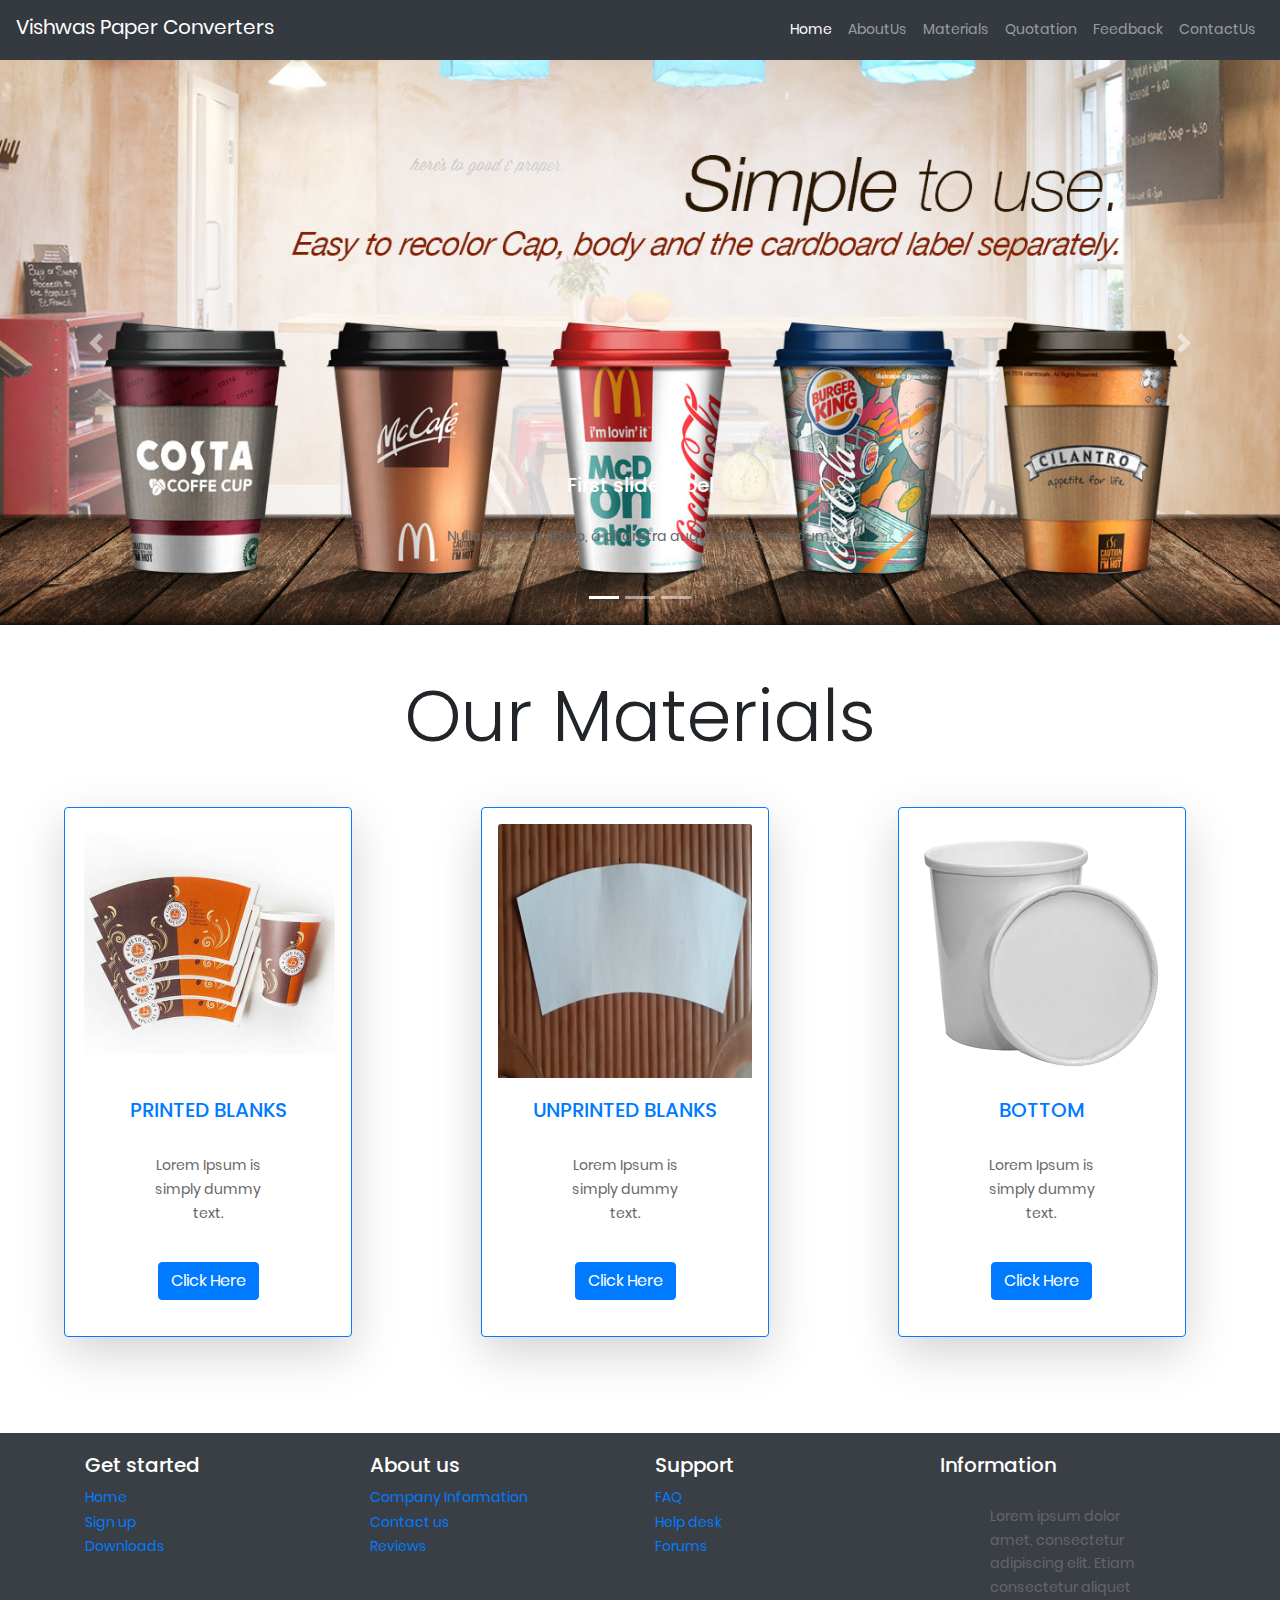
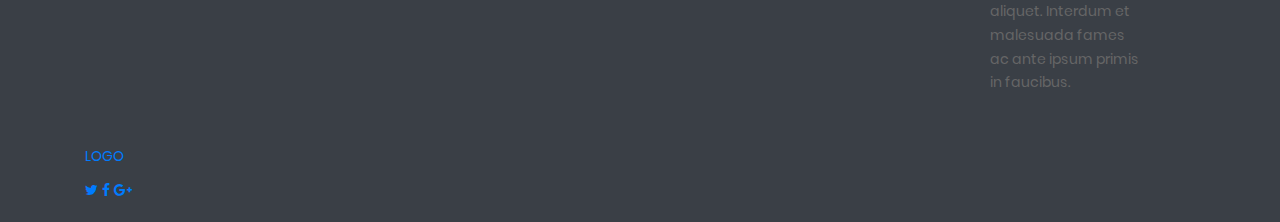
<file: index.html>
<!doctype html>
<html lang="en">
  <head>
    <!-- Required meta tags -->
    <meta charset="utf-8">
    <meta name="viewport" content="width=device-width, initial-scale=1, shrink-to-fit=no">

    <link rel="stylesheet" href="css/style.css">
    <link rel="stylesheet" type="text/css" href="css/util.css">
    <link rel="stylesheet" type="text/css" href="css/main.css">
    <!-- Bootstrap CSS -->
    <link rel="stylesheet" href="https://stackpath.bootstrapcdn.com/bootstrap/4.4.1/css/bootstrap.min.css" integrity="sha384-Vkoo8x4CGsO3+Hhxv8T/Q5PaXtkKtu6ug5TOeNV6gBiFeWPGFN9MuhOf23Q9Ifjh" crossorigin="anonymous">

    <link rel="stylesheet" href="https://stackpath.bootstrapcdn.com/font-awesome/4.7.0/css/font-awesome.min.css">

    <!-- <link rel="stylesheet" href="https://maxcdn.bootstrapcdn.com/bootstrap/3.4.1/css/bootstrap.min.css"> -->
    <script src="https://ajax.googleapis.com/ajax/libs/jquery/3.4.1/jquery.min.js"></script>
    <script src="https://maxcdn.bootstrapcdn.com/bootstrap/3.4.1/js/bootstrap.min.js"></script>

    <title>Vishwas Paper Industry</title>
  </head>
  <body>

    <!-- Navigation bar -->
<nav class="navbar navbar-expand-lg navbar-dark bg-dark">
        <h3><a class="navbar-brand" href="#">Vishwas Paper Converters</a></h3>
        <button class="navbar-toggler" type="button" data-toggle="collapse" data-target="#navbarSupportedContent"
            aria-controls="navbarSupportedContent" aria-expanded="false" aria-label="Toggle navigation">
            <span class="navbar-toggler-icon"></span>
        </button>

      <div class="collapse navbar-collapse" id="navbarSupportedContent">
            <ul class="navbar-nav ml-auto">
                <li class="nav-item active">
                    <a class="nav-link" href="index.html">Home <span class="sr-only">(current)</span></a>
                </li>
                <li class="nav-item">
                    <a class="nav-link" href="aboutus.html">AboutUs</a>
                </li>
                <li class="nav-item">
                    <a class="nav-link" href="materials.html">Materials</a>
                </li>
                <li class="nav-item">
                    <a class="nav-link" href="quotation.html" tabindex="-1" aria-disabled="true">Quotation</a>
                </li>
                 <li class="nav-item">
                    <a class="nav-link" href="feedback.html" tabindex="-1" aria-disabled="true">Feedback</a>
                </li>
                <li class="nav-item">
                    <a class="nav-link" href="contactus.html" tabindex="-1" aria-disabled="true">ContactUs</a>
                </li>
            </ul>

        </div>
    </nav>
<!-- Image slider -->
<div id="carouselExampleCaptions" class="carousel slide" data-ride="carousel">
  <ol class="carousel-indicators">
    <li data-target="#carouselExampleCaptions" data-slide-to="0" class="active"></li>
    <li data-target="#carouselExampleCaptions" data-slide-to="1"></li>
    <li data-target="#carouselExampleCaptions" data-slide-to="2"></li>
  </ol>
  <div class="carousel-inner">
    <div class="carousel-item active">
      <img src="images/24.jpg" class="d-block w-100" alt="...">
      <div class="carousel-caption d-none d-md-block">
        <h5>First slide label</h5>
        <p>Nulla vitae elit libero, a pharetra augue mollis interdum.</p>
      </div>
    </div>
    <div class="carousel-item">
      <img src="images/p17.jpg" class="d-block w-100" alt="...">
      <div class="carousel-caption d-none d-md-block">
        <h5>Second slide label</h5>
        <p>Lorem ipsum dolor sit amet, consectetur adipiscing elit.</p>
      </div>
    </div>
    <div class="carousel-item">
      <img src="images/p30.jpg" class="d-block w-100" alt="...">
      <div class="carousel-caption d-none d-md-block">
        <h5>Third slide label</h5>
        <p>Praesent commodo cursus magna, vel scelerisque nisl consectetur.</p>
      </div>
    </div>
  </div>
  <a class="carousel-control-prev" href="#carouselExampleCaptions" role="button" data-slide="prev">
    <span class="carousel-control-prev-icon" aria-hidden="true"></span>
    <span class="sr-only">Previous</span>
  </a>
  <a class="carousel-control-next" href="#carouselExampleCaptions" role="button" data-slide="next">
    <span class="carousel-control-next-icon" aria-hidden="true"></span>
    <span class="sr-only">Next</span>
  </a>
</div>
<br><br>
<h1 class="display-3 text-center">Our Materials</h1>

<div class="row mt-5 container-fluid text-center">
  <div class="col">
        <div class="card border-primary center shadow-lg p-3 mb-5 bg-white rounded" style="width: 18rem;">
          <img class="card-img-top" src="images/p1.jpg" alt="Card image cap">
          <div class="card-body">
                <h5 class="card-title text-primary">PRINTED BLANKS</h5>
                <p class="card-text">Lorem Ipsum is simply dummy text. </p>
                <a href="materials.html" class="btn btn-primary">Click Here</a>
          </div>
      </div>
  </div>

  <div class="col">
        <div class="card border-primary center shadow-lg p-3 mb-5 bg-white rounded" style="width: 18rem;">
          <img class="card-img-top" src="images/u4.jpg" alt="Card image cap">
          <div class="card-body">
                <h5 class="card-title text-primary">UNPRINTED BLANKS</h5>
                <p class="card-text">Lorem Ipsum is simply dummy text.</p>
                <a href="materials.html" class="btn btn-primary">Click Here</a>
          </div>
      </div>
  </div>

  <div class="col">
        <div class="card border-primary center shadow-lg p-3 mb-5 bg-white rounded" style="width: 18rem;">
          <img class="card-img-top" src="images/b1.jpg" alt="Card image cap">
          <div class="card-body">
                <h5 class="card-title text-primary">BOTTOM</h5>
                <p class="card-text">Lorem Ipsum is simply dummy text.</p>
                <a href="materials.html" class="btn btn-primary">Click Here</a>
          </div>
      </div>
  </div>
  
</div>

<footer class="mt-5" id="myFooter">
        <div class="container">
            <div class="row">
                <div class="col-sm-3">
                    <h5>Get started</h5>
                    <ul>
                        <li><a href="#">Home</a></li>
                        <li><a href="#">Sign up</a></li>
                        <li><a href="#">Downloads</a></li>
                    </ul>
                </div>
                <div class="col-sm-3">
                    <h5>About us</h5>
                    <ul>
                        <li><a href="#">Company Information</a></li>
                        <li><a href="#">Contact us</a></li>
                        <li><a href="#">Reviews</a></li>
                    </ul>
                </div>
                <div class="col-sm-3">
                    <h5>Support</h5>
                    <ul>
                        <li><a href="#">FAQ</a></li>
                        <li><a href="#">Help desk</a></li>
                        <li><a href="#">Forums</a></li>
                    </ul>
                </div>
                <div class="col-sm-3 info">
                    <h5>Information</h5>
                    <p> Lorem ipsum dolor amet, consectetur adipiscing elit. Etiam consectetur aliquet aliquet. Interdum et malesuada fames ac ante ipsum primis in faucibus. </p>
                </div>
            </div>
        </div>
        <div class="second-bar">
           <div class="container">
                <h2 class="logo"><a href="#"> LOGO </a></h2>
                <div class="social-icons">
                    <a href="#" class="twitter"><i class="fa fa-twitter"></i></a>
                    <a href="#" class="facebook"><i class="fa fa-facebook"></i></a>
                    <a href="#" class="google"><i class="fa fa-google-plus"></i></a>
                </div>
            </div>
        </div>
    </footer>




    <!-- Optional JavaScript -->
    <!-- jQuery first, then Popper.js, then Bootstrap JS -->
    <script src="https://code.jquery.com/jquery-3.4.1.slim.min.js" integrity="sha384-J6qa4849blE2+poT4WnyKhv5vZF5SrPo0iEjwBvKU7imGFAV0wwj1yYfoRSJoZ+n" crossorigin="anonymous"></script>
    <script src="https://cdn.jsdelivr.net/npm/popper.js@1.16.0/dist/umd/popper.min.js" integrity="sha384-Q6E9RHvbIyZFJoft+2mJbHaEWldlvI9IOYy5n3zV9zzTtmI3UksdQRVvoxMfooAo" crossorigin="anonymous"></script>
    <script src="https://stackpath.bootstrapcdn.com/bootstrap/4.4.1/js/bootstrap.min.js" integrity="sha384-wfSDF2E50Y2D1uUdj0O3uMBJnjuUD4Ih7YwaYd1iqfktj0Uod8GCExl3Og8ifwB6" crossorigin="anonymous"></script>
  </body>
</html>
</file>
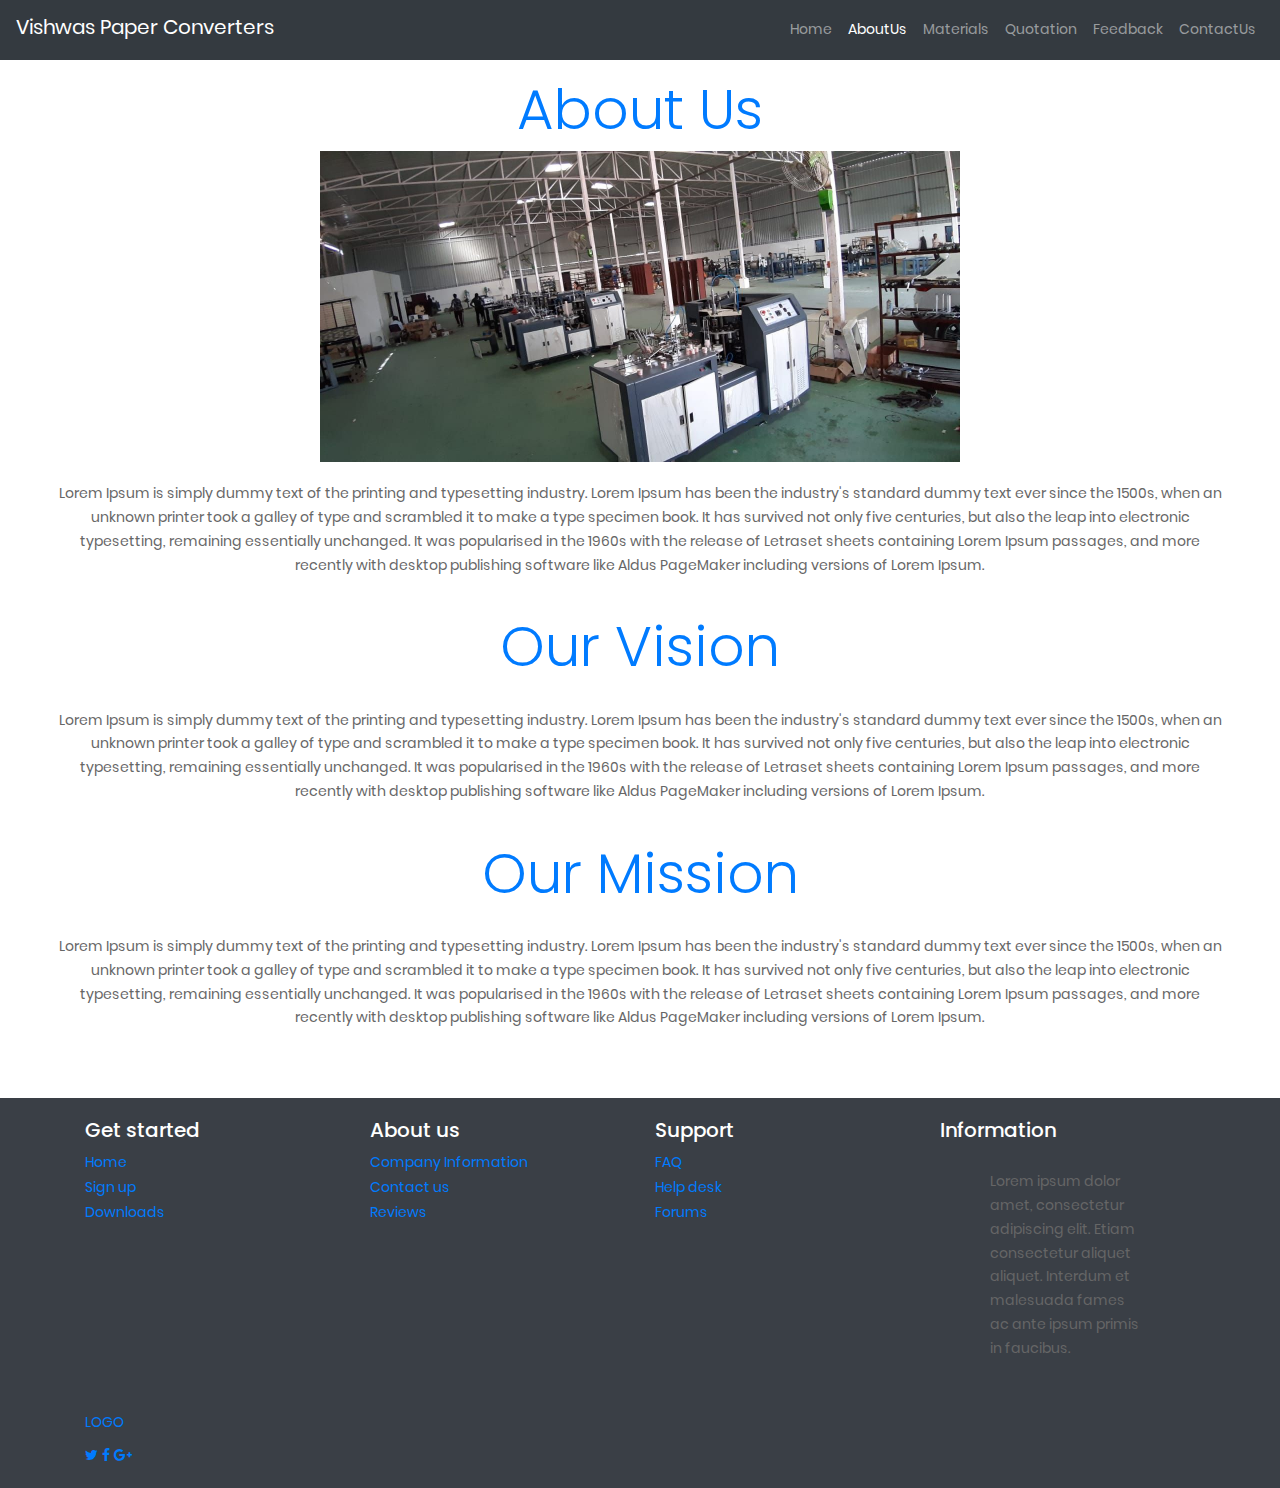
<file: aboutus.html>
<!doctype html>
<html lang="en">
  <head>
    <!-- Required meta tags -->
    <meta charset="utf-8">
    <meta name="viewport" content="width=device-width, initial-scale=1, shrink-to-fit=no">

    <link rel="stylesheet" href="css/style.css">
    <link rel="stylesheet" type="text/css" href="css/util.css">
    <link rel="stylesheet" type="text/css" href="css/main.css">
    <!-- Bootstrap CSS -->
    <link rel="stylesheet" href="https://stackpath.bootstrapcdn.com/bootstrap/4.4.1/css/bootstrap.min.css" integrity="sha384-Vkoo8x4CGsO3+Hhxv8T/Q5PaXtkKtu6ug5TOeNV6gBiFeWPGFN9MuhOf23Q9Ifjh" crossorigin="anonymous">

    <link rel="stylesheet" href="https://stackpath.bootstrapcdn.com/font-awesome/4.7.0/css/font-awesome.min.css">

    <!-- <link rel="stylesheet" href="https://maxcdn.bootstrapcdn.com/bootstrap/3.4.1/css/bootstrap.min.css"> -->
    <script src="https://ajax.googleapis.com/ajax/libs/jquery/3.4.1/jquery.min.js"></script>
    <script src="https://maxcdn.bootstrapcdn.com/bootstrap/3.4.1/js/bootstrap.min.js"></script>

    <title>Vishwas Paper Industry</title>
  </head>
  <body>

    <!-- Navigation bar -->
<nav class="navbar navbar-expand-lg navbar-dark bg-dark">
        <h3><a class="navbar-brand" href="#">Vishwas Paper Converters</a></h3>
        <button class="navbar-toggler" type="button" data-toggle="collapse" data-target="#navbarSupportedContent"
            aria-controls="navbarSupportedContent" aria-expanded="false" aria-label="Toggle navigation">
            <span class="navbar-toggler-icon"></span>
        </button>

      <div class="collapse navbar-collapse" id="navbarSupportedContent">
            <ul class="navbar-nav ml-auto">
                <li class="nav-item">
                    <a class="nav-link" href="index.html">Home <span class="sr-only">(current)</span></a>
                </li>
                <li class="nav-item active">
                    <a class="nav-link" href="aboutus.html">AboutUs</a>
                </li>
                <li class="nav-item">
                    <a class="nav-link" href="materials.html">Materials</a>
                </li>
                <li class="nav-item">
                    <a class="nav-link" href="quotation.html" tabindex="-1" aria-disabled="true">Quotation</a>
                </li>
                 <li class="nav-item">
                    <a class="nav-link" href="feedback.html" tabindex="-1" aria-disabled="true">Feedback</a>
                </li>                <li class="nav-item">
                    <a class="nav-link" href="contactus.html" tabindex="-1" aria-disabled="true">ContactUs</a>
                </li>
            </ul>

        </div>
    </nav>

<!-- Content -->
    <h1 class="display-4 mt-3 text-center text-primary">About Us</h1>
    <img class="center" src="images/industry.jpg">
    <p class="text-center">Lorem Ipsum is simply dummy text of the printing and typesetting industry. Lorem Ipsum has been the industry's standard dummy text ever since the 1500s, when an unknown printer took a galley of type and scrambled it to make a type specimen book. It has survived not only five centuries, but also the leap into electronic typesetting, remaining essentially unchanged. It was popularised in the 1960s with the release of Letraset sheets containing Lorem Ipsum passages, and more recently with desktop publishing software like Aldus PageMaker including versions of Lorem Ipsum.</p>

    <h1 class="display-4 mt-3 text-center text-primary">Our Vision</h1>
    <p class="text-center">Lorem Ipsum is simply dummy text of the printing and typesetting industry. Lorem Ipsum has been the industry's standard dummy text ever since the 1500s, when an unknown printer took a galley of type and scrambled it to make a type specimen book. It has survived not only five centuries, but also the leap into electronic typesetting, remaining essentially unchanged. It was popularised in the 1960s with the release of Letraset sheets containing Lorem Ipsum passages, and more recently with desktop publishing software like Aldus PageMaker including versions of Lorem Ipsum.</p>

    <h1 class="display-4 mt-3 text-center text-primary">Our Mission</h1>
    <p class="text-center">Lorem Ipsum is simply dummy text of the printing and typesetting industry. Lorem Ipsum has been the industry's standard dummy text ever since the 1500s, when an unknown printer took a galley of type and scrambled it to make a type specimen book. It has survived not only five centuries, but also the leap into electronic typesetting, remaining essentially unchanged. It was popularised in the 1960s with the release of Letraset sheets containing Lorem Ipsum passages, and more recently with desktop publishing software like Aldus PageMaker including versions of Lorem Ipsum.</p>


<footer class="mt-5" id="myFooter">
        <div class="container">
            <div class="row">
                <div class="col-sm-3">
                    <h5>Get started</h5>
                    <ul>
                        <li><a href="#">Home</a></li>
                        <li><a href="#">Sign up</a></li>
                        <li><a href="#">Downloads</a></li>
                    </ul>
                </div>
                <div class="col-sm-3">
                    <h5>About us</h5>
                    <ul>
                        <li><a href="#">Company Information</a></li>
                        <li><a href="#">Contact us</a></li>
                        <li><a href="#">Reviews</a></li>
                    </ul>
                </div>
                <div class="col-sm-3">
                    <h5>Support</h5>
                    <ul>
                        <li><a href="#">FAQ</a></li>
                        <li><a href="#">Help desk</a></li>
                        <li><a href="#">Forums</a></li>
                    </ul>
                </div>
                <div class="col-sm-3 info">
                    <h5>Information</h5>
                    <p> Lorem ipsum dolor amet, consectetur adipiscing elit. Etiam consectetur aliquet aliquet. Interdum et malesuada fames ac ante ipsum primis in faucibus. </p>
                </div>
            </div>
        </div>
        <div class="second-bar">
           <div class="container">
                <h2 class="logo"><a href="#"> LOGO </a></h2>
                <div class="social-icons">
                    <a href="#" class="twitter"><i class="fa fa-twitter"></i></a>
                    <a href="#" class="facebook"><i class="fa fa-facebook"></i></a>
                    <a href="#" class="google"><i class="fa fa-google-plus"></i></a>
                </div>
            </div>
        </div>
    </footer>




    <!-- Optional JavaScript -->
    <!-- jQuery first, then Popper.js, then Bootstrap JS -->
    <script src="https://code.jquery.com/jquery-3.4.1.slim.min.js" integrity="sha384-J6qa4849blE2+poT4WnyKhv5vZF5SrPo0iEjwBvKU7imGFAV0wwj1yYfoRSJoZ+n" crossorigin="anonymous"></script>
    <script src="https://cdn.jsdelivr.net/npm/popper.js@1.16.0/dist/umd/popper.min.js" integrity="sha384-Q6E9RHvbIyZFJoft+2mJbHaEWldlvI9IOYy5n3zV9zzTtmI3UksdQRVvoxMfooAo" crossorigin="anonymous"></script>
    <script src="https://stackpath.bootstrapcdn.com/bootstrap/4.4.1/js/bootstrap.min.js" integrity="sha384-wfSDF2E50Y2D1uUdj0O3uMBJnjuUD4Ih7YwaYd1iqfktj0Uod8GCExl3Og8ifwB6" crossorigin="anonymous"></script>
  </body>
</html>
</file>
<file: css/style.css>
@import url('https://fonts.googleapis.com/css2?family=Poppins&display=swap');

*{
	margin: 0;
	padding: 0;
	box-sizing: border-box;
	font-family: 'Poppins', sans-serif;
}

.center {
  display: block;
  margin-left: auto;
  margin-right: auto;
  width: 50%;
}

#myFooter {
    background-color: #3a3f46;
    padding: 20px;
    color: white;
}

#myFooter {
    flex: 0 0 auto;
    -webkit-flex: 0 0 auto;
}

p{
  line-height: 1.8em;
  padding: 20px 50px;
}
</file>
<file: css/util.css>
/*[ FONT SIZE ]
///////////////////////////////////////////////////////////
*/
.fs-1 {font-size: 1px;}
.fs-2 {font-size: 2px;}
.fs-3 {font-size: 3px;}
.fs-4 {font-size: 4px;}
.fs-5 {font-size: 5px;}
.fs-6 {font-size: 6px;}
.fs-7 {font-size: 7px;}
.fs-8 {font-size: 8px;}
.fs-9 {font-size: 9px;}
.fs-10 {font-size: 10px;}
.fs-11 {font-size: 11px;}
.fs-12 {font-size: 12px;}
.fs-13 {font-size: 13px;}
.fs-14 {font-size: 14px;}
.fs-15 {font-size: 15px;}
.fs-16 {font-size: 16px;}
.fs-17 {font-size: 17px;}
.fs-18 {font-size: 18px;}
.fs-19 {font-size: 19px;}
.fs-20 {font-size: 20px;}
.fs-21 {font-size: 21px;}
.fs-22 {font-size: 22px;}
.fs-23 {font-size: 23px;}
.fs-24 {font-size: 24px;}
.fs-25 {font-size: 25px;}
.fs-26 {font-size: 26px;}
.fs-27 {font-size: 27px;}
.fs-28 {font-size: 28px;}
.fs-29 {font-size: 29px;}
.fs-30 {font-size: 30px;}
.fs-31 {font-size: 31px;}
.fs-32 {font-size: 32px;}
.fs-33 {font-size: 33px;}
.fs-34 {font-size: 34px;}
.fs-35 {font-size: 35px;}
.fs-36 {font-size: 36px;}
.fs-37 {font-size: 37px;}
.fs-38 {font-size: 38px;}
.fs-39 {font-size: 39px;}
.fs-40 {font-size: 40px;}
.fs-41 {font-size: 41px;}
.fs-42 {font-size: 42px;}
.fs-43 {font-size: 43px;}
.fs-44 {font-size: 44px;}
.fs-45 {font-size: 45px;}
.fs-46 {font-size: 46px;}
.fs-47 {font-size: 47px;}
.fs-48 {font-size: 48px;}
.fs-49 {font-size: 49px;}
.fs-50 {font-size: 50px;}
.fs-51 {font-size: 51px;}
.fs-52 {font-size: 52px;}
.fs-53 {font-size: 53px;}
.fs-54 {font-size: 54px;}
.fs-55 {font-size: 55px;}
.fs-56 {font-size: 56px;}
.fs-57 {font-size: 57px;}
.fs-58 {font-size: 58px;}
.fs-59 {font-size: 59px;}
.fs-60 {font-size: 60px;}
.fs-61 {font-size: 61px;}
.fs-62 {font-size: 62px;}
.fs-63 {font-size: 63px;}
.fs-64 {font-size: 64px;}
.fs-65 {font-size: 65px;}
.fs-66 {font-size: 66px;}
.fs-67 {font-size: 67px;}
.fs-68 {font-size: 68px;}
.fs-69 {font-size: 69px;}
.fs-70 {font-size: 70px;}
.fs-71 {font-size: 71px;}
.fs-72 {font-size: 72px;}
.fs-73 {font-size: 73px;}
.fs-74 {font-size: 74px;}
.fs-75 {font-size: 75px;}
.fs-76 {font-size: 76px;}
.fs-77 {font-size: 77px;}
.fs-78 {font-size: 78px;}
.fs-79 {font-size: 79px;}
.fs-80 {font-size: 80px;}
.fs-81 {font-size: 81px;}
.fs-82 {font-size: 82px;}
.fs-83 {font-size: 83px;}
.fs-84 {font-size: 84px;}
.fs-85 {font-size: 85px;}
.fs-86 {font-size: 86px;}
.fs-87 {font-size: 87px;}
.fs-88 {font-size: 88px;}
.fs-89 {font-size: 89px;}
.fs-90 {font-size: 90px;}
.fs-91 {font-size: 91px;}
.fs-92 {font-size: 92px;}
.fs-93 {font-size: 93px;}
.fs-94 {font-size: 94px;}
.fs-95 {font-size: 95px;}
.fs-96 {font-size: 96px;}
.fs-97 {font-size: 97px;}
.fs-98 {font-size: 98px;}
.fs-99 {font-size: 99px;}
.fs-100 {font-size: 100px;}
.fs-101 {font-size: 101px;}
.fs-102 {font-size: 102px;}
.fs-103 {font-size: 103px;}
.fs-104 {font-size: 104px;}
.fs-105 {font-size: 105px;}
.fs-106 {font-size: 106px;}
.fs-107 {font-size: 107px;}
.fs-108 {font-size: 108px;}
.fs-109 {font-size: 109px;}
.fs-110 {font-size: 110px;}
.fs-111 {font-size: 111px;}
.fs-112 {font-size: 112px;}
.fs-113 {font-size: 113px;}
.fs-114 {font-size: 114px;}
.fs-115 {font-size: 115px;}
.fs-116 {font-size: 116px;}
.fs-117 {font-size: 117px;}
.fs-118 {font-size: 118px;}
.fs-119 {font-size: 119px;}
.fs-120 {font-size: 120px;}
.fs-121 {font-size: 121px;}
.fs-122 {font-size: 122px;}
.fs-123 {font-size: 123px;}
.fs-124 {font-size: 124px;}
.fs-125 {font-size: 125px;}
.fs-126 {font-size: 126px;}
.fs-127 {font-size: 127px;}
.fs-128 {font-size: 128px;}
.fs-129 {font-size: 129px;}
.fs-130 {font-size: 130px;}
.fs-131 {font-size: 131px;}
.fs-132 {font-size: 132px;}
.fs-133 {font-size: 133px;}
.fs-134 {font-size: 134px;}
.fs-135 {font-size: 135px;}
.fs-136 {font-size: 136px;}
.fs-137 {font-size: 137px;}
.fs-138 {font-size: 138px;}
.fs-139 {font-size: 139px;}
.fs-140 {font-size: 140px;}
.fs-141 {font-size: 141px;}
.fs-142 {font-size: 142px;}
.fs-143 {font-size: 143px;}
.fs-144 {font-size: 144px;}
.fs-145 {font-size: 145px;}
.fs-146 {font-size: 146px;}
.fs-147 {font-size: 147px;}
.fs-148 {font-size: 148px;}
.fs-149 {font-size: 149px;}
.fs-150 {font-size: 150px;}
.fs-151 {font-size: 151px;}
.fs-152 {font-size: 152px;}
.fs-153 {font-size: 153px;}
.fs-154 {font-size: 154px;}
.fs-155 {font-size: 155px;}
.fs-156 {font-size: 156px;}
.fs-157 {font-size: 157px;}
.fs-158 {font-size: 158px;}
.fs-159 {font-size: 159px;}
.fs-160 {font-size: 160px;}
.fs-161 {font-size: 161px;}
.fs-162 {font-size: 162px;}
.fs-163 {font-size: 163px;}
.fs-164 {font-size: 164px;}
.fs-165 {font-size: 165px;}
.fs-166 {font-size: 166px;}
.fs-167 {font-size: 167px;}
.fs-168 {font-size: 168px;}
.fs-169 {font-size: 169px;}
.fs-170 {font-size: 170px;}
.fs-171 {font-size: 171px;}
.fs-172 {font-size: 172px;}
.fs-173 {font-size: 173px;}
.fs-174 {font-size: 174px;}
.fs-175 {font-size: 175px;}
.fs-176 {font-size: 176px;}
.fs-177 {font-size: 177px;}
.fs-178 {font-size: 178px;}
.fs-179 {font-size: 179px;}
.fs-180 {font-size: 180px;}
.fs-181 {font-size: 181px;}
.fs-182 {font-size: 182px;}
.fs-183 {font-size: 183px;}
.fs-184 {font-size: 184px;}
.fs-185 {font-size: 185px;}
.fs-186 {font-size: 186px;}
.fs-187 {font-size: 187px;}
.fs-188 {font-size: 188px;}
.fs-189 {font-size: 189px;}
.fs-190 {font-size: 190px;}
.fs-191 {font-size: 191px;}
.fs-192 {font-size: 192px;}
.fs-193 {font-size: 193px;}
.fs-194 {font-size: 194px;}
.fs-195 {font-size: 195px;}
.fs-196 {font-size: 196px;}
.fs-197 {font-size: 197px;}
.fs-198 {font-size: 198px;}
.fs-199 {font-size: 199px;}
.fs-200 {font-size: 200px;}

/*[ PADDING ]
///////////////////////////////////////////////////////////
*/
.p-t-0 {padding-top: 0px;}
.p-t-1 {padding-top: 1px;}
.p-t-2 {padding-top: 2px;}
.p-t-3 {padding-top: 3px;}
.p-t-4 {padding-top: 4px;}
.p-t-5 {padding-top: 5px;}
.p-t-6 {padding-top: 6px;}
.p-t-7 {padding-top: 7px;}
.p-t-8 {padding-top: 8px;}
.p-t-9 {padding-top: 9px;}
.p-t-10 {padding-top: 10px;}
.p-t-11 {padding-top: 11px;}
.p-t-12 {padding-top: 12px;}
.p-t-13 {padding-top: 13px;}
.p-t-14 {padding-top: 14px;}
.p-t-15 {padding-top: 15px;}
.p-t-16 {padding-top: 16px;}
.p-t-17 {padding-top: 17px;}
.p-t-18 {padding-top: 18px;}
.p-t-19 {padding-top: 19px;}
.p-t-20 {padding-top: 20px;}
.p-t-21 {padding-top: 21px;}
.p-t-22 {padding-top: 22px;}
.p-t-23 {padding-top: 23px;}
.p-t-24 {padding-top: 24px;}
.p-t-25 {padding-top: 25px;}
.p-t-26 {padding-top: 26px;}
.p-t-27 {padding-top: 27px;}
.p-t-28 {padding-top: 28px;}
.p-t-29 {padding-top: 29px;}
.p-t-30 {padding-top: 30px;}
.p-t-31 {padding-top: 31px;}
.p-t-32 {padding-top: 32px;}
.p-t-33 {padding-top: 33px;}
.p-t-34 {padding-top: 34px;}
.p-t-35 {padding-top: 35px;}
.p-t-36 {padding-top: 36px;}
.p-t-37 {padding-top: 37px;}
.p-t-38 {padding-top: 38px;}
.p-t-39 {padding-top: 39px;}
.p-t-40 {padding-top: 40px;}
.p-t-41 {padding-top: 41px;}
.p-t-42 {padding-top: 42px;}
.p-t-43 {padding-top: 43px;}
.p-t-44 {padding-top: 44px;}
.p-t-45 {padding-top: 45px;}
.p-t-46 {padding-top: 46px;}
.p-t-47 {padding-top: 47px;}
.p-t-48 {padding-top: 48px;}
.p-t-49 {padding-top: 49px;}
.p-t-50 {padding-top: 50px;}
.p-t-51 {padding-top: 51px;}
.p-t-52 {padding-top: 52px;}
.p-t-53 {padding-top: 53px;}
.p-t-54 {padding-top: 54px;}
.p-t-55 {padding-top: 55px;}
.p-t-56 {padding-top: 56px;}
.p-t-57 {padding-top: 57px;}
.p-t-58 {padding-top: 58px;}
.p-t-59 {padding-top: 59px;}
.p-t-60 {padding-top: 60px;}
.p-t-61 {padding-top: 61px;}
.p-t-62 {padding-top: 62px;}
.p-t-63 {padding-top: 63px;}
.p-t-64 {padding-top: 64px;}
.p-t-65 {padding-top: 65px;}
.p-t-66 {padding-top: 66px;}
.p-t-67 {padding-top: 67px;}
.p-t-68 {padding-top: 68px;}
.p-t-69 {padding-top: 69px;}
.p-t-70 {padding-top: 70px;}
.p-t-71 {padding-top: 71px;}
.p-t-72 {padding-top: 72px;}
.p-t-73 {padding-top: 73px;}
.p-t-74 {padding-top: 74px;}
.p-t-75 {padding-top: 75px;}
.p-t-76 {padding-top: 76px;}
.p-t-77 {padding-top: 77px;}
.p-t-78 {padding-top: 78px;}
.p-t-79 {padding-top: 79px;}
.p-t-80 {padding-top: 80px;}
.p-t-81 {padding-top: 81px;}
.p-t-82 {padding-top: 82px;}
.p-t-83 {padding-top: 83px;}
.p-t-84 {padding-top: 84px;}
.p-t-85 {padding-top: 85px;}
.p-t-86 {padding-top: 86px;}
.p-t-87 {padding-top: 87px;}
.p-t-88 {padding-top: 88px;}
.p-t-89 {padding-top: 89px;}
.p-t-90 {padding-top: 90px;}
.p-t-91 {padding-top: 91px;}
.p-t-92 {padding-top: 92px;}
.p-t-93 {padding-top: 93px;}
.p-t-94 {padding-top: 94px;}
.p-t-95 {padding-top: 95px;}
.p-t-96 {padding-top: 96px;}
.p-t-97 {padding-top: 97px;}
.p-t-98 {padding-top: 98px;}
.p-t-99 {padding-top: 99px;}
.p-t-100 {padding-top: 100px;}
.p-t-101 {padding-top: 101px;}
.p-t-102 {padding-top: 102px;}
.p-t-103 {padding-top: 103px;}
.p-t-104 {padding-top: 104px;}
.p-t-105 {padding-top: 105px;}
.p-t-106 {padding-top: 106px;}
.p-t-107 {padding-top: 107px;}
.p-t-108 {padding-top: 108px;}
.p-t-109 {padding-top: 109px;}
.p-t-110 {padding-top: 110px;}
.p-t-111 {padding-top: 111px;}
.p-t-112 {padding-top: 112px;}
.p-t-113 {padding-top: 113px;}
.p-t-114 {padding-top: 114px;}
.p-t-115 {padding-top: 115px;}
.p-t-116 {padding-top: 116px;}
.p-t-117 {padding-top: 117px;}
.p-t-118 {padding-top: 118px;}
.p-t-119 {padding-top: 119px;}
.p-t-120 {padding-top: 120px;}
.p-t-121 {padding-top: 121px;}
.p-t-122 {padding-top: 122px;}
.p-t-123 {padding-top: 123px;}
.p-t-124 {padding-top: 124px;}
.p-t-125 {padding-top: 125px;}
.p-t-126 {padding-top: 126px;}
.p-t-127 {padding-top: 127px;}
.p-t-128 {padding-top: 128px;}
.p-t-129 {padding-top: 129px;}
.p-t-130 {padding-top: 130px;}
.p-t-131 {padding-top: 131px;}
.p-t-132 {padding-top: 132px;}
.p-t-133 {padding-top: 133px;}
.p-t-134 {padding-top: 134px;}
.p-t-135 {padding-top: 135px;}
.p-t-136 {padding-top: 136px;}
.p-t-137 {padding-top: 137px;}
.p-t-138 {padding-top: 138px;}
.p-t-139 {padding-top: 139px;}
.p-t-140 {padding-top: 140px;}
.p-t-141 {padding-top: 141px;}
.p-t-142 {padding-top: 142px;}
.p-t-143 {padding-top: 143px;}
.p-t-144 {padding-top: 144px;}
.p-t-145 {padding-top: 145px;}
.p-t-146 {padding-top: 146px;}
.p-t-147 {padding-top: 147px;}
.p-t-148 {padding-top: 148px;}
.p-t-149 {padding-top: 149px;}
.p-t-150 {padding-top: 150px;}
.p-t-151 {padding-top: 151px;}
.p-t-152 {padding-top: 152px;}
.p-t-153 {padding-top: 153px;}
.p-t-154 {padding-top: 154px;}
.p-t-155 {padding-top: 155px;}
.p-t-156 {padding-top: 156px;}
.p-t-157 {padding-top: 157px;}
.p-t-158 {padding-top: 158px;}
.p-t-159 {padding-top: 159px;}
.p-t-160 {padding-top: 160px;}
.p-t-161 {padding-top: 161px;}
.p-t-162 {padding-top: 162px;}
.p-t-163 {padding-top: 163px;}
.p-t-164 {padding-top: 164px;}
.p-t-165 {padding-top: 165px;}
.p-t-166 {padding-top: 166px;}
.p-t-167 {padding-top: 167px;}
.p-t-168 {padding-top: 168px;}
.p-t-169 {padding-top: 169px;}
.p-t-170 {padding-top: 170px;}
.p-t-171 {padding-top: 171px;}
.p-t-172 {padding-top: 172px;}
.p-t-173 {padding-top: 173px;}
.p-t-174 {padding-top: 174px;}
.p-t-175 {padding-top: 175px;}
.p-t-176 {padding-top: 176px;}
.p-t-177 {padding-top: 177px;}
.p-t-178 {padding-top: 178px;}
.p-t-179 {padding-top: 179px;}
.p-t-180 {padding-top: 180px;}
.p-t-181 {padding-top: 181px;}
.p-t-182 {padding-top: 182px;}
.p-t-183 {padding-top: 183px;}
.p-t-184 {padding-top: 184px;}
.p-t-185 {padding-top: 185px;}
.p-t-186 {padding-top: 186px;}
.p-t-187 {padding-top: 187px;}
.p-t-188 {padding-top: 188px;}
.p-t-189 {padding-top: 189px;}
.p-t-190 {padding-top: 190px;}
.p-t-191 {padding-top: 191px;}
.p-t-192 {padding-top: 192px;}
.p-t-193 {padding-top: 193px;}
.p-t-194 {padding-top: 194px;}
.p-t-195 {padding-top: 195px;}
.p-t-196 {padding-top: 196px;}
.p-t-197 {padding-top: 197px;}
.p-t-198 {padding-top: 198px;}
.p-t-199 {padding-top: 199px;}
.p-t-200 {padding-top: 200px;}
.p-t-201 {padding-top: 201px;}
.p-t-202 {padding-top: 202px;}
.p-t-203 {padding-top: 203px;}
.p-t-204 {padding-top: 204px;}
.p-t-205 {padding-top: 205px;}
.p-t-206 {padding-top: 206px;}
.p-t-207 {padding-top: 207px;}
.p-t-208 {padding-top: 208px;}
.p-t-209 {padding-top: 209px;}
.p-t-210 {padding-top: 210px;}
.p-t-211 {padding-top: 211px;}
.p-t-212 {padding-top: 212px;}
.p-t-213 {padding-top: 213px;}
.p-t-214 {padding-top: 214px;}
.p-t-215 {padding-top: 215px;}
.p-t-216 {padding-top: 216px;}
.p-t-217 {padding-top: 217px;}
.p-t-218 {padding-top: 218px;}
.p-t-219 {padding-top: 219px;}
.p-t-220 {padding-top: 220px;}
.p-t-221 {padding-top: 221px;}
.p-t-222 {padding-top: 222px;}
.p-t-223 {padding-top: 223px;}
.p-t-224 {padding-top: 224px;}
.p-t-225 {padding-top: 225px;}
.p-t-226 {padding-top: 226px;}
.p-t-227 {padding-top: 227px;}
.p-t-228 {padding-top: 228px;}
.p-t-229 {padding-top: 229px;}
.p-t-230 {padding-top: 230px;}
.p-t-231 {padding-top: 231px;}
.p-t-232 {padding-top: 232px;}
.p-t-233 {padding-top: 233px;}
.p-t-234 {padding-top: 234px;}
.p-t-235 {padding-top: 235px;}
.p-t-236 {padding-top: 236px;}
.p-t-237 {padding-top: 237px;}
.p-t-238 {padding-top: 238px;}
.p-t-239 {padding-top: 239px;}
.p-t-240 {padding-top: 240px;}
.p-t-241 {padding-top: 241px;}
.p-t-242 {padding-top: 242px;}
.p-t-243 {padding-top: 243px;}
.p-t-244 {padding-top: 244px;}
.p-t-245 {padding-top: 245px;}
.p-t-246 {padding-top: 246px;}
.p-t-247 {padding-top: 247px;}
.p-t-248 {padding-top: 248px;}
.p-t-249 {padding-top: 249px;}
.p-t-250 {padding-top: 250px;}
.p-b-0 {padding-bottom: 0px;}
.p-b-1 {padding-bottom: 1px;}
.p-b-2 {padding-bottom: 2px;}
.p-b-3 {padding-bottom: 3px;}
.p-b-4 {padding-bottom: 4px;}
.p-b-5 {padding-bottom: 5px;}
.p-b-6 {padding-bottom: 6px;}
.p-b-7 {padding-bottom: 7px;}
.p-b-8 {padding-bottom: 8px;}
.p-b-9 {padding-bottom: 9px;}
.p-b-10 {padding-bottom: 10px;}
.p-b-11 {padding-bottom: 11px;}
.p-b-12 {padding-bottom: 12px;}
.p-b-13 {padding-bottom: 13px;}
.p-b-14 {padding-bottom: 14px;}
.p-b-15 {padding-bottom: 15px;}
.p-b-16 {padding-bottom: 16px;}
.p-b-17 {padding-bottom: 17px;}
.p-b-18 {padding-bottom: 18px;}
.p-b-19 {padding-bottom: 19px;}
.p-b-20 {padding-bottom: 20px;}
.p-b-21 {padding-bottom: 21px;}
.p-b-22 {padding-bottom: 22px;}
.p-b-23 {padding-bottom: 23px;}
.p-b-24 {padding-bottom: 24px;}
.p-b-25 {padding-bottom: 25px;}
.p-b-26 {padding-bottom: 26px;}
.p-b-27 {padding-bottom: 27px;}
.p-b-28 {padding-bottom: 28px;}
.p-b-29 {padding-bottom: 29px;}
.p-b-30 {padding-bottom: 30px;}
.p-b-31 {padding-bottom: 31px;}
.p-b-32 {padding-bottom: 32px;}
.p-b-33 {padding-bottom: 33px;}
.p-b-34 {padding-bottom: 34px;}
.p-b-35 {padding-bottom: 35px;}
.p-b-36 {padding-bottom: 36px;}
.p-b-37 {padding-bottom: 37px;}
.p-b-38 {padding-bottom: 38px;}
.p-b-39 {padding-bottom: 39px;}
.p-b-40 {padding-bottom: 40px;}
.p-b-41 {padding-bottom: 41px;}
.p-b-42 {padding-bottom: 42px;}
.p-b-43 {padding-bottom: 43px;}
.p-b-44 {padding-bottom: 44px;}
.p-b-45 {padding-bottom: 45px;}
.p-b-46 {padding-bottom: 46px;}
.p-b-47 {padding-bottom: 47px;}
.p-b-48 {padding-bottom: 48px;}
.p-b-49 {padding-bottom: 49px;}
.p-b-50 {padding-bottom: 50px;}
.p-b-51 {padding-bottom: 51px;}
.p-b-52 {padding-bottom: 52px;}
.p-b-53 {padding-bottom: 53px;}
.p-b-54 {padding-bottom: 54px;}
.p-b-55 {padding-bottom: 55px;}
.p-b-56 {padding-bottom: 56px;}
.p-b-57 {padding-bottom: 57px;}
.p-b-58 {padding-bottom: 58px;}
.p-b-59 {padding-bottom: 59px;}
.p-b-60 {padding-bottom: 60px;}
.p-b-61 {padding-bottom: 61px;}
.p-b-62 {padding-bottom: 62px;}
.p-b-63 {padding-bottom: 63px;}
.p-b-64 {padding-bottom: 64px;}
.p-b-65 {padding-bottom: 65px;}
.p-b-66 {padding-bottom: 66px;}
.p-b-67 {padding-bottom: 67px;}
.p-b-68 {padding-bottom: 68px;}
.p-b-69 {padding-bottom: 69px;}
.p-b-70 {padding-bottom: 70px;}
.p-b-71 {padding-bottom: 71px;}
.p-b-72 {padding-bottom: 72px;}
.p-b-73 {padding-bottom: 73px;}
.p-b-74 {padding-bottom: 74px;}
.p-b-75 {padding-bottom: 75px;}
.p-b-76 {padding-bottom: 76px;}
.p-b-77 {padding-bottom: 77px;}
.p-b-78 {padding-bottom: 78px;}
.p-b-79 {padding-bottom: 79px;}
.p-b-80 {padding-bottom: 80px;}
.p-b-81 {padding-bottom: 81px;}
.p-b-82 {padding-bottom: 82px;}
.p-b-83 {padding-bottom: 83px;}
.p-b-84 {padding-bottom: 84px;}
.p-b-85 {padding-bottom: 85px;}
.p-b-86 {padding-bottom: 86px;}
.p-b-87 {padding-bottom: 87px;}
.p-b-88 {padding-bottom: 88px;}
.p-b-89 {padding-bottom: 89px;}
.p-b-90 {padding-bottom: 90px;}
.p-b-91 {padding-bottom: 91px;}
.p-b-92 {padding-bottom: 92px;}
.p-b-93 {padding-bottom: 93px;}
.p-b-94 {padding-bottom: 94px;}
.p-b-95 {padding-bottom: 95px;}
.p-b-96 {padding-bottom: 96px;}
.p-b-97 {padding-bottom: 97px;}
.p-b-98 {padding-bottom: 98px;}
.p-b-99 {padding-bottom: 99px;}
.p-b-100 {padding-bottom: 100px;}
.p-b-101 {padding-bottom: 101px;}
.p-b-102 {padding-bottom: 102px;}
.p-b-103 {padding-bottom: 103px;}
.p-b-104 {padding-bottom: 104px;}
.p-b-105 {padding-bottom: 105px;}
.p-b-106 {padding-bottom: 106px;}
.p-b-107 {padding-bottom: 107px;}
.p-b-108 {padding-bottom: 108px;}
.p-b-109 {padding-bottom: 109px;}
.p-b-110 {padding-bottom: 110px;}
.p-b-111 {padding-bottom: 111px;}
.p-b-112 {padding-bottom: 112px;}
.p-b-113 {padding-bottom: 113px;}
.p-b-114 {padding-bottom: 114px;}
.p-b-115 {padding-bottom: 115px;}
.p-b-116 {padding-bottom: 116px;}
.p-b-117 {padding-bottom: 117px;}
.p-b-118 {padding-bottom: 118px;}
.p-b-119 {padding-bottom: 119px;}
.p-b-120 {padding-bottom: 120px;}
.p-b-121 {padding-bottom: 121px;}
.p-b-122 {padding-bottom: 122px;}
.p-b-123 {padding-bottom: 123px;}
.p-b-124 {padding-bottom: 124px;}
.p-b-125 {padding-bottom: 125px;}
.p-b-126 {padding-bottom: 126px;}
.p-b-127 {padding-bottom: 127px;}
.p-b-128 {padding-bottom: 128px;}
.p-b-129 {padding-bottom: 129px;}
.p-b-130 {padding-bottom: 130px;}
.p-b-131 {padding-bottom: 131px;}
.p-b-132 {padding-bottom: 132px;}
.p-b-133 {padding-bottom: 133px;}
.p-b-134 {padding-bottom: 134px;}
.p-b-135 {padding-bottom: 135px;}
.p-b-136 {padding-bottom: 136px;}
.p-b-137 {padding-bottom: 137px;}
.p-b-138 {padding-bottom: 138px;}
.p-b-139 {padding-bottom: 139px;}
.p-b-140 {padding-bottom: 140px;}
.p-b-141 {padding-bottom: 141px;}
.p-b-142 {padding-bottom: 142px;}
.p-b-143 {padding-bottom: 143px;}
.p-b-144 {padding-bottom: 144px;}
.p-b-145 {padding-bottom: 145px;}
.p-b-146 {padding-bottom: 146px;}
.p-b-147 {padding-bottom: 147px;}
.p-b-148 {padding-bottom: 148px;}
.p-b-149 {padding-bottom: 149px;}
.p-b-150 {padding-bottom: 150px;}
.p-b-151 {padding-bottom: 151px;}
.p-b-152 {padding-bottom: 152px;}
.p-b-153 {padding-bottom: 153px;}
.p-b-154 {padding-bottom: 154px;}
.p-b-155 {padding-bottom: 155px;}
.p-b-156 {padding-bottom: 156px;}
.p-b-157 {padding-bottom: 157px;}
.p-b-158 {padding-bottom: 158px;}
.p-b-159 {padding-bottom: 159px;}
.p-b-160 {padding-bottom: 160px;}
.p-b-161 {padding-bottom: 161px;}
.p-b-162 {padding-bottom: 162px;}
.p-b-163 {padding-bottom: 163px;}
.p-b-164 {padding-bottom: 164px;}
.p-b-165 {padding-bottom: 165px;}
.p-b-166 {padding-bottom: 166px;}
.p-b-167 {padding-bottom: 167px;}
.p-b-168 {padding-bottom: 168px;}
.p-b-169 {padding-bottom: 169px;}
.p-b-170 {padding-bottom: 170px;}
.p-b-171 {padding-bottom: 171px;}
.p-b-172 {padding-bottom: 172px;}
.p-b-173 {padding-bottom: 173px;}
.p-b-174 {padding-bottom: 174px;}
.p-b-175 {padding-bottom: 175px;}
.p-b-176 {padding-bottom: 176px;}
.p-b-177 {padding-bottom: 177px;}
.p-b-178 {padding-bottom: 178px;}
.p-b-179 {padding-bottom: 179px;}
.p-b-180 {padding-bottom: 180px;}
.p-b-181 {padding-bottom: 181px;}
.p-b-182 {padding-bottom: 182px;}
.p-b-183 {padding-bottom: 183px;}
.p-b-184 {padding-bottom: 184px;}
.p-b-185 {padding-bottom: 185px;}
.p-b-186 {padding-bottom: 186px;}
.p-b-187 {padding-bottom: 187px;}
.p-b-188 {padding-bottom: 188px;}
.p-b-189 {padding-bottom: 189px;}
.p-b-190 {padding-bottom: 190px;}
.p-b-191 {padding-bottom: 191px;}
.p-b-192 {padding-bottom: 192px;}
.p-b-193 {padding-bottom: 193px;}
.p-b-194 {padding-bottom: 194px;}
.p-b-195 {padding-bottom: 195px;}
.p-b-196 {padding-bottom: 196px;}
.p-b-197 {padding-bottom: 197px;}
.p-b-198 {padding-bottom: 198px;}
.p-b-199 {padding-bottom: 199px;}
.p-b-200 {padding-bottom: 200px;}
.p-b-201 {padding-bottom: 201px;}
.p-b-202 {padding-bottom: 202px;}
.p-b-203 {padding-bottom: 203px;}
.p-b-204 {padding-bottom: 204px;}
.p-b-205 {padding-bottom: 205px;}
.p-b-206 {padding-bottom: 206px;}
.p-b-207 {padding-bottom: 207px;}
.p-b-208 {padding-bottom: 208px;}
.p-b-209 {padding-bottom: 209px;}
.p-b-210 {padding-bottom: 210px;}
.p-b-211 {padding-bottom: 211px;}
.p-b-212 {padding-bottom: 212px;}
.p-b-213 {padding-bottom: 213px;}
.p-b-214 {padding-bottom: 214px;}
.p-b-215 {padding-bottom: 215px;}
.p-b-216 {padding-bottom: 216px;}
.p-b-217 {padding-bottom: 217px;}
.p-b-218 {padding-bottom: 218px;}
.p-b-219 {padding-bottom: 219px;}
.p-b-220 {padding-bottom: 220px;}
.p-b-221 {padding-bottom: 221px;}
.p-b-222 {padding-bottom: 222px;}
.p-b-223 {padding-bottom: 223px;}
.p-b-224 {padding-bottom: 224px;}
.p-b-225 {padding-bottom: 225px;}
.p-b-226 {padding-bottom: 226px;}
.p-b-227 {padding-bottom: 227px;}
.p-b-228 {padding-bottom: 228px;}
.p-b-229 {padding-bottom: 229px;}
.p-b-230 {padding-bottom: 230px;}
.p-b-231 {padding-bottom: 231px;}
.p-b-232 {padding-bottom: 232px;}
.p-b-233 {padding-bottom: 233px;}
.p-b-234 {padding-bottom: 234px;}
.p-b-235 {padding-bottom: 235px;}
.p-b-236 {padding-bottom: 236px;}
.p-b-237 {padding-bottom: 237px;}
.p-b-238 {padding-bottom: 238px;}
.p-b-239 {padding-bottom: 239px;}
.p-b-240 {padding-bottom: 240px;}
.p-b-241 {padding-bottom: 241px;}
.p-b-242 {padding-bottom: 242px;}
.p-b-243 {padding-bottom: 243px;}
.p-b-244 {padding-bottom: 244px;}
.p-b-245 {padding-bottom: 245px;}
.p-b-246 {padding-bottom: 246px;}
.p-b-247 {padding-bottom: 247px;}
.p-b-248 {padding-bottom: 248px;}
.p-b-249 {padding-bottom: 249px;}
.p-b-250 {padding-bottom: 250px;}
.p-l-0 {padding-left: 0px;}
.p-l-1 {padding-left: 1px;}
.p-l-2 {padding-left: 2px;}
.p-l-3 {padding-left: 3px;}
.p-l-4 {padding-left: 4px;}
.p-l-5 {padding-left: 5px;}
.p-l-6 {padding-left: 6px;}
.p-l-7 {padding-left: 7px;}
.p-l-8 {padding-left: 8px;}
.p-l-9 {padding-left: 9px;}
.p-l-10 {padding-left: 10px;}
.p-l-11 {padding-left: 11px;}
.p-l-12 {padding-left: 12px;}
.p-l-13 {padding-left: 13px;}
.p-l-14 {padding-left: 14px;}
.p-l-15 {padding-left: 15px;}
.p-l-16 {padding-left: 16px;}
.p-l-17 {padding-left: 17px;}
.p-l-18 {padding-left: 18px;}
.p-l-19 {padding-left: 19px;}
.p-l-20 {padding-left: 20px;}
.p-l-21 {padding-left: 21px;}
.p-l-22 {padding-left: 22px;}
.p-l-23 {padding-left: 23px;}
.p-l-24 {padding-left: 24px;}
.p-l-25 {padding-left: 25px;}
.p-l-26 {padding-left: 26px;}
.p-l-27 {padding-left: 27px;}
.p-l-28 {padding-left: 28px;}
.p-l-29 {padding-left: 29px;}
.p-l-30 {padding-left: 30px;}
.p-l-31 {padding-left: 31px;}
.p-l-32 {padding-left: 32px;}
.p-l-33 {padding-left: 33px;}
.p-l-34 {padding-left: 34px;}
.p-l-35 {padding-left: 35px;}
.p-l-36 {padding-left: 36px;}
.p-l-37 {padding-left: 37px;}
.p-l-38 {padding-left: 38px;}
.p-l-39 {padding-left: 39px;}
.p-l-40 {padding-left: 40px;}
.p-l-41 {padding-left: 41px;}
.p-l-42 {padding-left: 42px;}
.p-l-43 {padding-left: 43px;}
.p-l-44 {padding-left: 44px;}
.p-l-45 {padding-left: 45px;}
.p-l-46 {padding-left: 46px;}
.p-l-47 {padding-left: 47px;}
.p-l-48 {padding-left: 48px;}
.p-l-49 {padding-left: 49px;}
.p-l-50 {padding-left: 50px;}
.p-l-51 {padding-left: 51px;}
.p-l-52 {padding-left: 52px;}
.p-l-53 {padding-left: 53px;}
.p-l-54 {padding-left: 54px;}
.p-l-55 {padding-left: 55px;}
.p-l-56 {padding-left: 56px;}
.p-l-57 {padding-left: 57px;}
.p-l-58 {padding-left: 58px;}
.p-l-59 {padding-left: 59px;}
.p-l-60 {padding-left: 60px;}
.p-l-61 {padding-left: 61px;}
.p-l-62 {padding-left: 62px;}
.p-l-63 {padding-left: 63px;}
.p-l-64 {padding-left: 64px;}
.p-l-65 {padding-left: 65px;}
.p-l-66 {padding-left: 66px;}
.p-l-67 {padding-left: 67px;}
.p-l-68 {padding-left: 68px;}
.p-l-69 {padding-left: 69px;}
.p-l-70 {padding-left: 70px;}
.p-l-71 {padding-left: 71px;}
.p-l-72 {padding-left: 72px;}
.p-l-73 {padding-left: 73px;}
.p-l-74 {padding-left: 74px;}
.p-l-75 {padding-left: 75px;}
.p-l-76 {padding-left: 76px;}
.p-l-77 {padding-left: 77px;}
.p-l-78 {padding-left: 78px;}
.p-l-79 {padding-left: 79px;}
.p-l-80 {padding-left: 80px;}
.p-l-81 {padding-left: 81px;}
.p-l-82 {padding-left: 82px;}
.p-l-83 {padding-left: 83px;}
.p-l-84 {padding-left: 84px;}
.p-l-85 {padding-left: 85px;}
.p-l-86 {padding-left: 86px;}
.p-l-87 {padding-left: 87px;}
.p-l-88 {padding-left: 88px;}
.p-l-89 {padding-left: 89px;}
.p-l-90 {padding-left: 90px;}
.p-l-91 {padding-left: 91px;}
.p-l-92 {padding-left: 92px;}
.p-l-93 {padding-left: 93px;}
.p-l-94 {padding-left: 94px;}
.p-l-95 {padding-left: 95px;}
.p-l-96 {padding-left: 96px;}
.p-l-97 {padding-left: 97px;}
.p-l-98 {padding-left: 98px;}
.p-l-99 {padding-left: 99px;}
.p-l-100 {padding-left: 100px;}
.p-l-101 {padding-left: 101px;}
.p-l-102 {padding-left: 102px;}
.p-l-103 {padding-left: 103px;}
.p-l-104 {padding-left: 104px;}
.p-l-105 {padding-left: 105px;}
.p-l-106 {padding-left: 106px;}
.p-l-107 {padding-left: 107px;}
.p-l-108 {padding-left: 108px;}
.p-l-109 {padding-left: 109px;}
.p-l-110 {padding-left: 110px;}
.p-l-111 {padding-left: 111px;}
.p-l-112 {padding-left: 112px;}
.p-l-113 {padding-left: 113px;}
.p-l-114 {padding-left: 114px;}
.p-l-115 {padding-left: 115px;}
.p-l-116 {padding-left: 116px;}
.p-l-117 {padding-left: 117px;}
.p-l-118 {padding-left: 118px;}
.p-l-119 {padding-left: 119px;}
.p-l-120 {padding-left: 120px;}
.p-l-121 {padding-left: 121px;}
.p-l-122 {padding-left: 122px;}
.p-l-123 {padding-left: 123px;}
.p-l-124 {padding-left: 124px;}
.p-l-125 {padding-left: 125px;}
.p-l-126 {padding-left: 126px;}
.p-l-127 {padding-left: 127px;}
.p-l-128 {padding-left: 128px;}
.p-l-129 {padding-left: 129px;}
.p-l-130 {padding-left: 130px;}
.p-l-131 {padding-left: 131px;}
.p-l-132 {padding-left: 132px;}
.p-l-133 {padding-left: 133px;}
.p-l-134 {padding-left: 134px;}
.p-l-135 {padding-left: 135px;}
.p-l-136 {padding-left: 136px;}
.p-l-137 {padding-left: 137px;}
.p-l-138 {padding-left: 138px;}
.p-l-139 {padding-left: 139px;}
.p-l-140 {padding-left: 140px;}
.p-l-141 {padding-left: 141px;}
.p-l-142 {padding-left: 142px;}
.p-l-143 {padding-left: 143px;}
.p-l-144 {padding-left: 144px;}
.p-l-145 {padding-left: 145px;}
.p-l-146 {padding-left: 146px;}
.p-l-147 {padding-left: 147px;}
.p-l-148 {padding-left: 148px;}
.p-l-149 {padding-left: 149px;}
.p-l-150 {padding-left: 150px;}
.p-l-151 {padding-left: 151px;}
.p-l-152 {padding-left: 152px;}
.p-l-153 {padding-left: 153px;}
.p-l-154 {padding-left: 154px;}
.p-l-155 {padding-left: 155px;}
.p-l-156 {padding-left: 156px;}
.p-l-157 {padding-left: 157px;}
.p-l-158 {padding-left: 158px;}
.p-l-159 {padding-left: 159px;}
.p-l-160 {padding-left: 160px;}
.p-l-161 {padding-left: 161px;}
.p-l-162 {padding-left: 162px;}
.p-l-163 {padding-left: 163px;}
.p-l-164 {padding-left: 164px;}
.p-l-165 {padding-left: 165px;}
.p-l-166 {padding-left: 166px;}
.p-l-167 {padding-left: 167px;}
.p-l-168 {padding-left: 168px;}
.p-l-169 {padding-left: 169px;}
.p-l-170 {padding-left: 170px;}
.p-l-171 {padding-left: 171px;}
.p-l-172 {padding-left: 172px;}
.p-l-173 {padding-left: 173px;}
.p-l-174 {padding-left: 174px;}
.p-l-175 {padding-left: 175px;}
.p-l-176 {padding-left: 176px;}
.p-l-177 {padding-left: 177px;}
.p-l-178 {padding-left: 178px;}
.p-l-179 {padding-left: 179px;}
.p-l-180 {padding-left: 180px;}
.p-l-181 {padding-left: 181px;}
.p-l-182 {padding-left: 182px;}
.p-l-183 {padding-left: 183px;}
.p-l-184 {padding-left: 184px;}
.p-l-185 {padding-left: 185px;}
.p-l-186 {padding-left: 186px;}
.p-l-187 {padding-left: 187px;}
.p-l-188 {padding-left: 188px;}
.p-l-189 {padding-left: 189px;}
.p-l-190 {padding-left: 190px;}
.p-l-191 {padding-left: 191px;}
.p-l-192 {padding-left: 192px;}
.p-l-193 {padding-left: 193px;}
.p-l-194 {padding-left: 194px;}
.p-l-195 {padding-left: 195px;}
.p-l-196 {padding-left: 196px;}
.p-l-197 {padding-left: 197px;}
.p-l-198 {padding-left: 198px;}
.p-l-199 {padding-left: 199px;}
.p-l-200 {padding-left: 200px;}
.p-l-201 {padding-left: 201px;}
.p-l-202 {padding-left: 202px;}
.p-l-203 {padding-left: 203px;}
.p-l-204 {padding-left: 204px;}
.p-l-205 {padding-left: 205px;}
.p-l-206 {padding-left: 206px;}
.p-l-207 {padding-left: 207px;}
.p-l-208 {padding-left: 208px;}
.p-l-209 {padding-left: 209px;}
.p-l-210 {padding-left: 210px;}
.p-l-211 {padding-left: 211px;}
.p-l-212 {padding-left: 212px;}
.p-l-213 {padding-left: 213px;}
.p-l-214 {padding-left: 214px;}
.p-l-215 {padding-left: 215px;}
.p-l-216 {padding-left: 216px;}
.p-l-217 {padding-left: 217px;}
.p-l-218 {padding-left: 218px;}
.p-l-219 {padding-left: 219px;}
.p-l-220 {padding-left: 220px;}
.p-l-221 {padding-left: 221px;}
.p-l-222 {padding-left: 222px;}
.p-l-223 {padding-left: 223px;}
.p-l-224 {padding-left: 224px;}
.p-l-225 {padding-left: 225px;}
.p-l-226 {padding-left: 226px;}
.p-l-227 {padding-left: 227px;}
.p-l-228 {padding-left: 228px;}
.p-l-229 {padding-left: 229px;}
.p-l-230 {padding-left: 230px;}
.p-l-231 {padding-left: 231px;}
.p-l-232 {padding-left: 232px;}
.p-l-233 {padding-left: 233px;}
.p-l-234 {padding-left: 234px;}
.p-l-235 {padding-left: 235px;}
.p-l-236 {padding-left: 236px;}
.p-l-237 {padding-left: 237px;}
.p-l-238 {padding-left: 238px;}
.p-l-239 {padding-left: 239px;}
.p-l-240 {padding-left: 240px;}
.p-l-241 {padding-left: 241px;}
.p-l-242 {padding-left: 242px;}
.p-l-243 {padding-left: 243px;}
.p-l-244 {padding-left: 244px;}
.p-l-245 {padding-left: 245px;}
.p-l-246 {padding-left: 246px;}
.p-l-247 {padding-left: 247px;}
.p-l-248 {padding-left: 248px;}
.p-l-249 {padding-left: 249px;}
.p-l-250 {padding-left: 250px;}
.p-r-0 {padding-right: 0px;}
.p-r-1 {padding-right: 1px;}
.p-r-2 {padding-right: 2px;}
.p-r-3 {padding-right: 3px;}
.p-r-4 {padding-right: 4px;}
.p-r-5 {padding-right: 5px;}
.p-r-6 {padding-right: 6px;}
.p-r-7 {padding-right: 7px;}
.p-r-8 {padding-right: 8px;}
.p-r-9 {padding-right: 9px;}
.p-r-10 {padding-right: 10px;}
.p-r-11 {padding-right: 11px;}
.p-r-12 {padding-right: 12px;}
.p-r-13 {padding-right: 13px;}
.p-r-14 {padding-right: 14px;}
.p-r-15 {padding-right: 15px;}
.p-r-16 {padding-right: 16px;}
.p-r-17 {padding-right: 17px;}
.p-r-18 {padding-right: 18px;}
.p-r-19 {padding-right: 19px;}
.p-r-20 {padding-right: 20px;}
.p-r-21 {padding-right: 21px;}
.p-r-22 {padding-right: 22px;}
.p-r-23 {padding-right: 23px;}
.p-r-24 {padding-right: 24px;}
.p-r-25 {padding-right: 25px;}
.p-r-26 {padding-right: 26px;}
.p-r-27 {padding-right: 27px;}
.p-r-28 {padding-right: 28px;}
.p-r-29 {padding-right: 29px;}
.p-r-30 {padding-right: 30px;}
.p-r-31 {padding-right: 31px;}
.p-r-32 {padding-right: 32px;}
.p-r-33 {padding-right: 33px;}
.p-r-34 {padding-right: 34px;}
.p-r-35 {padding-right: 35px;}
.p-r-36 {padding-right: 36px;}
.p-r-37 {padding-right: 37px;}
.p-r-38 {padding-right: 38px;}
.p-r-39 {padding-right: 39px;}
.p-r-40 {padding-right: 40px;}
.p-r-41 {padding-right: 41px;}
.p-r-42 {padding-right: 42px;}
.p-r-43 {padding-right: 43px;}
.p-r-44 {padding-right: 44px;}
.p-r-45 {padding-right: 45px;}
.p-r-46 {padding-right: 46px;}
.p-r-47 {padding-right: 47px;}
.p-r-48 {padding-right: 48px;}
.p-r-49 {padding-right: 49px;}
.p-r-50 {padding-right: 50px;}
.p-r-51 {padding-right: 51px;}
.p-r-52 {padding-right: 52px;}
.p-r-53 {padding-right: 53px;}
.p-r-54 {padding-right: 54px;}
.p-r-55 {padding-right: 55px;}
.p-r-56 {padding-right: 56px;}
.p-r-57 {padding-right: 57px;}
.p-r-58 {padding-right: 58px;}
.p-r-59 {padding-right: 59px;}
.p-r-60 {padding-right: 60px;}
.p-r-61 {padding-right: 61px;}
.p-r-62 {padding-right: 62px;}
.p-r-63 {padding-right: 63px;}
.p-r-64 {padding-right: 64px;}
.p-r-65 {padding-right: 65px;}
.p-r-66 {padding-right: 66px;}
.p-r-67 {padding-right: 67px;}
.p-r-68 {padding-right: 68px;}
.p-r-69 {padding-right: 69px;}
.p-r-70 {padding-right: 70px;}
.p-r-71 {padding-right: 71px;}
.p-r-72 {padding-right: 72px;}
.p-r-73 {padding-right: 73px;}
.p-r-74 {padding-right: 74px;}
.p-r-75 {padding-right: 75px;}
.p-r-76 {padding-right: 76px;}
.p-r-77 {padding-right: 77px;}
.p-r-78 {padding-right: 78px;}
.p-r-79 {padding-right: 79px;}
.p-r-80 {padding-right: 80px;}
.p-r-81 {padding-right: 81px;}
.p-r-82 {padding-right: 82px;}
.p-r-83 {padding-right: 83px;}
.p-r-84 {padding-right: 84px;}
.p-r-85 {padding-right: 85px;}
.p-r-86 {padding-right: 86px;}
.p-r-87 {padding-right: 87px;}
.p-r-88 {padding-right: 88px;}
.p-r-89 {padding-right: 89px;}
.p-r-90 {padding-right: 90px;}
.p-r-91 {padding-right: 91px;}
.p-r-92 {padding-right: 92px;}
.p-r-93 {padding-right: 93px;}
.p-r-94 {padding-right: 94px;}
.p-r-95 {padding-right: 95px;}
.p-r-96 {padding-right: 96px;}
.p-r-97 {padding-right: 97px;}
.p-r-98 {padding-right: 98px;}
.p-r-99 {padding-right: 99px;}
.p-r-100 {padding-right: 100px;}
.p-r-101 {padding-right: 101px;}
.p-r-102 {padding-right: 102px;}
.p-r-103 {padding-right: 103px;}
.p-r-104 {padding-right: 104px;}
.p-r-105 {padding-right: 105px;}
.p-r-106 {padding-right: 106px;}
.p-r-107 {padding-right: 107px;}
.p-r-108 {padding-right: 108px;}
.p-r-109 {padding-right: 109px;}
.p-r-110 {padding-right: 110px;}
.p-r-111 {padding-right: 111px;}
.p-r-112 {padding-right: 112px;}
.p-r-113 {padding-right: 113px;}
.p-r-114 {padding-right: 114px;}
.p-r-115 {padding-right: 115px;}
.p-r-116 {padding-right: 116px;}
.p-r-117 {padding-right: 117px;}
.p-r-118 {padding-right: 118px;}
.p-r-119 {padding-right: 119px;}
.p-r-120 {padding-right: 120px;}
.p-r-121 {padding-right: 121px;}
.p-r-122 {padding-right: 122px;}
.p-r-123 {padding-right: 123px;}
.p-r-124 {padding-right: 124px;}
.p-r-125 {padding-right: 125px;}
.p-r-126 {padding-right: 126px;}
.p-r-127 {padding-right: 127px;}
.p-r-128 {padding-right: 128px;}
.p-r-129 {padding-right: 129px;}
.p-r-130 {padding-right: 130px;}
.p-r-131 {padding-right: 131px;}
.p-r-132 {padding-right: 132px;}
.p-r-133 {padding-right: 133px;}
.p-r-134 {padding-right: 134px;}
.p-r-135 {padding-right: 135px;}
.p-r-136 {padding-right: 136px;}
.p-r-137 {padding-right: 137px;}
.p-r-138 {padding-right: 138px;}
.p-r-139 {padding-right: 139px;}
.p-r-140 {padding-right: 140px;}
.p-r-141 {padding-right: 141px;}
.p-r-142 {padding-right: 142px;}
.p-r-143 {padding-right: 143px;}
.p-r-144 {padding-right: 144px;}
.p-r-145 {padding-right: 145px;}
.p-r-146 {padding-right: 146px;}
.p-r-147 {padding-right: 147px;}
.p-r-148 {padding-right: 148px;}
.p-r-149 {padding-right: 149px;}
.p-r-150 {padding-right: 150px;}
.p-r-151 {padding-right: 151px;}
.p-r-152 {padding-right: 152px;}
.p-r-153 {padding-right: 153px;}
.p-r-154 {padding-right: 154px;}
.p-r-155 {padding-right: 155px;}
.p-r-156 {padding-right: 156px;}
.p-r-157 {padding-right: 157px;}
.p-r-158 {padding-right: 158px;}
.p-r-159 {padding-right: 159px;}
.p-r-160 {padding-right: 160px;}
.p-r-161 {padding-right: 161px;}
.p-r-162 {padding-right: 162px;}
.p-r-163 {padding-right: 163px;}
.p-r-164 {padding-right: 164px;}
.p-r-165 {padding-right: 165px;}
.p-r-166 {padding-right: 166px;}
.p-r-167 {padding-right: 167px;}
.p-r-168 {padding-right: 168px;}
.p-r-169 {padding-right: 169px;}
.p-r-170 {padding-right: 170px;}
.p-r-171 {padding-right: 171px;}
.p-r-172 {padding-right: 172px;}
.p-r-173 {padding-right: 173px;}
.p-r-174 {padding-right: 174px;}
.p-r-175 {padding-right: 175px;}
.p-r-176 {padding-right: 176px;}
.p-r-177 {padding-right: 177px;}
.p-r-178 {padding-right: 178px;}
.p-r-179 {padding-right: 179px;}
.p-r-180 {padding-right: 180px;}
.p-r-181 {padding-right: 181px;}
.p-r-182 {padding-right: 182px;}
.p-r-183 {padding-right: 183px;}
.p-r-184 {padding-right: 184px;}
.p-r-185 {padding-right: 185px;}
.p-r-186 {padding-right: 186px;}
.p-r-187 {padding-right: 187px;}
.p-r-188 {padding-right: 188px;}
.p-r-189 {padding-right: 189px;}
.p-r-190 {padding-right: 190px;}
.p-r-191 {padding-right: 191px;}
.p-r-192 {padding-right: 192px;}
.p-r-193 {padding-right: 193px;}
.p-r-194 {padding-right: 194px;}
.p-r-195 {padding-right: 195px;}
.p-r-196 {padding-right: 196px;}
.p-r-197 {padding-right: 197px;}
.p-r-198 {padding-right: 198px;}
.p-r-199 {padding-right: 199px;}
.p-r-200 {padding-right: 200px;}
.p-r-201 {padding-right: 201px;}
.p-r-202 {padding-right: 202px;}
.p-r-203 {padding-right: 203px;}
.p-r-204 {padding-right: 204px;}
.p-r-205 {padding-right: 205px;}
.p-r-206 {padding-right: 206px;}
.p-r-207 {padding-right: 207px;}
.p-r-208 {padding-right: 208px;}
.p-r-209 {padding-right: 209px;}
.p-r-210 {padding-right: 210px;}
.p-r-211 {padding-right: 211px;}
.p-r-212 {padding-right: 212px;}
.p-r-213 {padding-right: 213px;}
.p-r-214 {padding-right: 214px;}
.p-r-215 {padding-right: 215px;}
.p-r-216 {padding-right: 216px;}
.p-r-217 {padding-right: 217px;}
.p-r-218 {padding-right: 218px;}
.p-r-219 {padding-right: 219px;}
.p-r-220 {padding-right: 220px;}
.p-r-221 {padding-right: 221px;}
.p-r-222 {padding-right: 222px;}
.p-r-223 {padding-right: 223px;}
.p-r-224 {padding-right: 224px;}
.p-r-225 {padding-right: 225px;}
.p-r-226 {padding-right: 226px;}
.p-r-227 {padding-right: 227px;}
.p-r-228 {padding-right: 228px;}
.p-r-229 {padding-right: 229px;}
.p-r-230 {padding-right: 230px;}
.p-r-231 {padding-right: 231px;}
.p-r-232 {padding-right: 232px;}
.p-r-233 {padding-right: 233px;}
.p-r-234 {padding-right: 234px;}
.p-r-235 {padding-right: 235px;}
.p-r-236 {padding-right: 236px;}
.p-r-237 {padding-right: 237px;}
.p-r-238 {padding-right: 238px;}
.p-r-239 {padding-right: 239px;}
.p-r-240 {padding-right: 240px;}
.p-r-241 {padding-right: 241px;}
.p-r-242 {padding-right: 242px;}
.p-r-243 {padding-right: 243px;}
.p-r-244 {padding-right: 244px;}
.p-r-245 {padding-right: 245px;}
.p-r-246 {padding-right: 246px;}
.p-r-247 {padding-right: 247px;}
.p-r-248 {padding-right: 248px;}
.p-r-249 {padding-right: 249px;}
.p-r-250 {padding-right: 250px;}

/*[ MARGIN ]
///////////////////////////////////////////////////////////
*/
.m-t-0 {margin-top: 0px;}
.m-t-1 {margin-top: 1px;}
.m-t-2 {margin-top: 2px;}
.m-t-3 {margin-top: 3px;}
.m-t-4 {margin-top: 4px;}
.m-t-5 {margin-top: 5px;}
.m-t-6 {margin-top: 6px;}
.m-t-7 {margin-top: 7px;}
.m-t-8 {margin-top: 8px;}
.m-t-9 {margin-top: 9px;}
.m-t-10 {margin-top: 10px;}
.m-t-11 {margin-top: 11px;}
.m-t-12 {margin-top: 12px;}
.m-t-13 {margin-top: 13px;}
.m-t-14 {margin-top: 14px;}
.m-t-15 {margin-top: 15px;}
.m-t-16 {margin-top: 16px;}
.m-t-17 {margin-top: 17px;}
.m-t-18 {margin-top: 18px;}
.m-t-19 {margin-top: 19px;}
.m-t-20 {margin-top: 20px;}
.m-t-21 {margin-top: 21px;}
.m-t-22 {margin-top: 22px;}
.m-t-23 {margin-top: 23px;}
.m-t-24 {margin-top: 24px;}
.m-t-25 {margin-top: 25px;}
.m-t-26 {margin-top: 26px;}
.m-t-27 {margin-top: 27px;}
.m-t-28 {margin-top: 28px;}
.m-t-29 {margin-top: 29px;}
.m-t-30 {margin-top: 30px;}
.m-t-31 {margin-top: 31px;}
.m-t-32 {margin-top: 32px;}
.m-t-33 {margin-top: 33px;}
.m-t-34 {margin-top: 34px;}
.m-t-35 {margin-top: 35px;}
.m-t-36 {margin-top: 36px;}
.m-t-37 {margin-top: 37px;}
.m-t-38 {margin-top: 38px;}
.m-t-39 {margin-top: 39px;}
.m-t-40 {margin-top: 40px;}
.m-t-41 {margin-top: 41px;}
.m-t-42 {margin-top: 42px;}
.m-t-43 {margin-top: 43px;}
.m-t-44 {margin-top: 44px;}
.m-t-45 {margin-top: 45px;}
.m-t-46 {margin-top: 46px;}
.m-t-47 {margin-top: 47px;}
.m-t-48 {margin-top: 48px;}
.m-t-49 {margin-top: 49px;}
.m-t-50 {margin-top: 50px;}
.m-t-51 {margin-top: 51px;}
.m-t-52 {margin-top: 52px;}
.m-t-53 {margin-top: 53px;}
.m-t-54 {margin-top: 54px;}
.m-t-55 {margin-top: 55px;}
.m-t-56 {margin-top: 56px;}
.m-t-57 {margin-top: 57px;}
.m-t-58 {margin-top: 58px;}
.m-t-59 {margin-top: 59px;}
.m-t-60 {margin-top: 60px;}
.m-t-61 {margin-top: 61px;}
.m-t-62 {margin-top: 62px;}
.m-t-63 {margin-top: 63px;}
.m-t-64 {margin-top: 64px;}
.m-t-65 {margin-top: 65px;}
.m-t-66 {margin-top: 66px;}
.m-t-67 {margin-top: 67px;}
.m-t-68 {margin-top: 68px;}
.m-t-69 {margin-top: 69px;}
.m-t-70 {margin-top: 70px;}
.m-t-71 {margin-top: 71px;}
.m-t-72 {margin-top: 72px;}
.m-t-73 {margin-top: 73px;}
.m-t-74 {margin-top: 74px;}
.m-t-75 {margin-top: 75px;}
.m-t-76 {margin-top: 76px;}
.m-t-77 {margin-top: 77px;}
.m-t-78 {margin-top: 78px;}
.m-t-79 {margin-top: 79px;}
.m-t-80 {margin-top: 80px;}
.m-t-81 {margin-top: 81px;}
.m-t-82 {margin-top: 82px;}
.m-t-83 {margin-top: 83px;}
.m-t-84 {margin-top: 84px;}
.m-t-85 {margin-top: 85px;}
.m-t-86 {margin-top: 86px;}
.m-t-87 {margin-top: 87px;}
.m-t-88 {margin-top: 88px;}
.m-t-89 {margin-top: 89px;}
.m-t-90 {margin-top: 90px;}
.m-t-91 {margin-top: 91px;}
.m-t-92 {margin-top: 92px;}
.m-t-93 {margin-top: 93px;}
.m-t-94 {margin-top: 94px;}
.m-t-95 {margin-top: 95px;}
.m-t-96 {margin-top: 96px;}
.m-t-97 {margin-top: 97px;}
.m-t-98 {margin-top: 98px;}
.m-t-99 {margin-top: 99px;}
.m-t-100 {margin-top: 100px;}
.m-t-101 {margin-top: 101px;}
.m-t-102 {margin-top: 102px;}
.m-t-103 {margin-top: 103px;}
.m-t-104 {margin-top: 104px;}
.m-t-105 {margin-top: 105px;}
.m-t-106 {margin-top: 106px;}
.m-t-107 {margin-top: 107px;}
.m-t-108 {margin-top: 108px;}
.m-t-109 {margin-top: 109px;}
.m-t-110 {margin-top: 110px;}
.m-t-111 {margin-top: 111px;}
.m-t-112 {margin-top: 112px;}
.m-t-113 {margin-top: 113px;}
.m-t-114 {margin-top: 114px;}
.m-t-115 {margin-top: 115px;}
.m-t-116 {margin-top: 116px;}
.m-t-117 {margin-top: 117px;}
.m-t-118 {margin-top: 118px;}
.m-t-119 {margin-top: 119px;}
.m-t-120 {margin-top: 120px;}
.m-t-121 {margin-top: 121px;}
.m-t-122 {margin-top: 122px;}
.m-t-123 {margin-top: 123px;}
.m-t-124 {margin-top: 124px;}
.m-t-125 {margin-top: 125px;}
.m-t-126 {margin-top: 126px;}
.m-t-127 {margin-top: 127px;}
.m-t-128 {margin-top: 128px;}
.m-t-129 {margin-top: 129px;}
.m-t-130 {margin-top: 130px;}
.m-t-131 {margin-top: 131px;}
.m-t-132 {margin-top: 132px;}
.m-t-133 {margin-top: 133px;}
.m-t-134 {margin-top: 134px;}
.m-t-135 {margin-top: 135px;}
.m-t-136 {margin-top: 136px;}
.m-t-137 {margin-top: 137px;}
.m-t-138 {margin-top: 138px;}
.m-t-139 {margin-top: 139px;}
.m-t-140 {margin-top: 140px;}
.m-t-141 {margin-top: 141px;}
.m-t-142 {margin-top: 142px;}
.m-t-143 {margin-top: 143px;}
.m-t-144 {margin-top: 144px;}
.m-t-145 {margin-top: 145px;}
.m-t-146 {margin-top: 146px;}
.m-t-147 {margin-top: 147px;}
.m-t-148 {margin-top: 148px;}
.m-t-149 {margin-top: 149px;}
.m-t-150 {margin-top: 150px;}
.m-t-151 {margin-top: 151px;}
.m-t-152 {margin-top: 152px;}
.m-t-153 {margin-top: 153px;}
.m-t-154 {margin-top: 154px;}
.m-t-155 {margin-top: 155px;}
.m-t-156 {margin-top: 156px;}
.m-t-157 {margin-top: 157px;}
.m-t-158 {margin-top: 158px;}
.m-t-159 {margin-top: 159px;}
.m-t-160 {margin-top: 160px;}
.m-t-161 {margin-top: 161px;}
.m-t-162 {margin-top: 162px;}
.m-t-163 {margin-top: 163px;}
.m-t-164 {margin-top: 164px;}
.m-t-165 {margin-top: 165px;}
.m-t-166 {margin-top: 166px;}
.m-t-167 {margin-top: 167px;}
.m-t-168 {margin-top: 168px;}
.m-t-169 {margin-top: 169px;}
.m-t-170 {margin-top: 170px;}
.m-t-171 {margin-top: 171px;}
.m-t-172 {margin-top: 172px;}
.m-t-173 {margin-top: 173px;}
.m-t-174 {margin-top: 174px;}
.m-t-175 {margin-top: 175px;}
.m-t-176 {margin-top: 176px;}
.m-t-177 {margin-top: 177px;}
.m-t-178 {margin-top: 178px;}
.m-t-179 {margin-top: 179px;}
.m-t-180 {margin-top: 180px;}
.m-t-181 {margin-top: 181px;}
.m-t-182 {margin-top: 182px;}
.m-t-183 {margin-top: 183px;}
.m-t-184 {margin-top: 184px;}
.m-t-185 {margin-top: 185px;}
.m-t-186 {margin-top: 186px;}
.m-t-187 {margin-top: 187px;}
.m-t-188 {margin-top: 188px;}
.m-t-189 {margin-top: 189px;}
.m-t-190 {margin-top: 190px;}
.m-t-191 {margin-top: 191px;}
.m-t-192 {margin-top: 192px;}
.m-t-193 {margin-top: 193px;}
.m-t-194 {margin-top: 194px;}
.m-t-195 {margin-top: 195px;}
.m-t-196 {margin-top: 196px;}
.m-t-197 {margin-top: 197px;}
.m-t-198 {margin-top: 198px;}
.m-t-199 {margin-top: 199px;}
.m-t-200 {margin-top: 200px;}
.m-t-201 {margin-top: 201px;}
.m-t-202 {margin-top: 202px;}
.m-t-203 {margin-top: 203px;}
.m-t-204 {margin-top: 204px;}
.m-t-205 {margin-top: 205px;}
.m-t-206 {margin-top: 206px;}
.m-t-207 {margin-top: 207px;}
.m-t-208 {margin-top: 208px;}
.m-t-209 {margin-top: 209px;}
.m-t-210 {margin-top: 210px;}
.m-t-211 {margin-top: 211px;}
.m-t-212 {margin-top: 212px;}
.m-t-213 {margin-top: 213px;}
.m-t-214 {margin-top: 214px;}
.m-t-215 {margin-top: 215px;}
.m-t-216 {margin-top: 216px;}
.m-t-217 {margin-top: 217px;}
.m-t-218 {margin-top: 218px;}
.m-t-219 {margin-top: 219px;}
.m-t-220 {margin-top: 220px;}
.m-t-221 {margin-top: 221px;}
.m-t-222 {margin-top: 222px;}
.m-t-223 {margin-top: 223px;}
.m-t-224 {margin-top: 224px;}
.m-t-225 {margin-top: 225px;}
.m-t-226 {margin-top: 226px;}
.m-t-227 {margin-top: 227px;}
.m-t-228 {margin-top: 228px;}
.m-t-229 {margin-top: 229px;}
.m-t-230 {margin-top: 230px;}
.m-t-231 {margin-top: 231px;}
.m-t-232 {margin-top: 232px;}
.m-t-233 {margin-top: 233px;}
.m-t-234 {margin-top: 234px;}
.m-t-235 {margin-top: 235px;}
.m-t-236 {margin-top: 236px;}
.m-t-237 {margin-top: 237px;}
.m-t-238 {margin-top: 238px;}
.m-t-239 {margin-top: 239px;}
.m-t-240 {margin-top: 240px;}
.m-t-241 {margin-top: 241px;}
.m-t-242 {margin-top: 242px;}
.m-t-243 {margin-top: 243px;}
.m-t-244 {margin-top: 244px;}
.m-t-245 {margin-top: 245px;}
.m-t-246 {margin-top: 246px;}
.m-t-247 {margin-top: 247px;}
.m-t-248 {margin-top: 248px;}
.m-t-249 {margin-top: 249px;}
.m-t-250 {margin-top: 250px;}
.m-b-0 {margin-bottom: 0px;}
.m-b-1 {margin-bottom: 1px;}
.m-b-2 {margin-bottom: 2px;}
.m-b-3 {margin-bottom: 3px;}
.m-b-4 {margin-bottom: 4px;}
.m-b-5 {margin-bottom: 5px;}
.m-b-6 {margin-bottom: 6px;}
.m-b-7 {margin-bottom: 7px;}
.m-b-8 {margin-bottom: 8px;}
.m-b-9 {margin-bottom: 9px;}
.m-b-10 {margin-bottom: 10px;}
.m-b-11 {margin-bottom: 11px;}
.m-b-12 {margin-bottom: 12px;}
.m-b-13 {margin-bottom: 13px;}
.m-b-14 {margin-bottom: 14px;}
.m-b-15 {margin-bottom: 15px;}
.m-b-16 {margin-bottom: 16px;}
.m-b-17 {margin-bottom: 17px;}
.m-b-18 {margin-bottom: 18px;}
.m-b-19 {margin-bottom: 19px;}
.m-b-20 {margin-bottom: 20px;}
.m-b-21 {margin-bottom: 21px;}
.m-b-22 {margin-bottom: 22px;}
.m-b-23 {margin-bottom: 23px;}
.m-b-24 {margin-bottom: 24px;}
.m-b-25 {margin-bottom: 25px;}
.m-b-26 {margin-bottom: 26px;}
.m-b-27 {margin-bottom: 27px;}
.m-b-28 {margin-bottom: 28px;}
.m-b-29 {margin-bottom: 29px;}
.m-b-30 {margin-bottom: 30px;}
.m-b-31 {margin-bottom: 31px;}
.m-b-32 {margin-bottom: 32px;}
.m-b-33 {margin-bottom: 33px;}
.m-b-34 {margin-bottom: 34px;}
.m-b-35 {margin-bottom: 35px;}
.m-b-36 {margin-bottom: 36px;}
.m-b-37 {margin-bottom: 37px;}
.m-b-38 {margin-bottom: 38px;}
.m-b-39 {margin-bottom: 39px;}
.m-b-40 {margin-bottom: 40px;}
.m-b-41 {margin-bottom: 41px;}
.m-b-42 {margin-bottom: 42px;}
.m-b-43 {margin-bottom: 43px;}
.m-b-44 {margin-bottom: 44px;}
.m-b-45 {margin-bottom: 45px;}
.m-b-46 {margin-bottom: 46px;}
.m-b-47 {margin-bottom: 47px;}
.m-b-48 {margin-bottom: 48px;}
.m-b-49 {margin-bottom: 49px;}
.m-b-50 {margin-bottom: 50px;}
.m-b-51 {margin-bottom: 51px;}
.m-b-52 {margin-bottom: 52px;}
.m-b-53 {margin-bottom: 53px;}
.m-b-54 {margin-bottom: 54px;}
.m-b-55 {margin-bottom: 55px;}
.m-b-56 {margin-bottom: 56px;}
.m-b-57 {margin-bottom: 57px;}
.m-b-58 {margin-bottom: 58px;}
.m-b-59 {margin-bottom: 59px;}
.m-b-60 {margin-bottom: 60px;}
.m-b-61 {margin-bottom: 61px;}
.m-b-62 {margin-bottom: 62px;}
.m-b-63 {margin-bottom: 63px;}
.m-b-64 {margin-bottom: 64px;}
.m-b-65 {margin-bottom: 65px;}
.m-b-66 {margin-bottom: 66px;}
.m-b-67 {margin-bottom: 67px;}
.m-b-68 {margin-bottom: 68px;}
.m-b-69 {margin-bottom: 69px;}
.m-b-70 {margin-bottom: 70px;}
.m-b-71 {margin-bottom: 71px;}
.m-b-72 {margin-bottom: 72px;}
.m-b-73 {margin-bottom: 73px;}
.m-b-74 {margin-bottom: 74px;}
.m-b-75 {margin-bottom: 75px;}
.m-b-76 {margin-bottom: 76px;}
.m-b-77 {margin-bottom: 77px;}
.m-b-78 {margin-bottom: 78px;}
.m-b-79 {margin-bottom: 79px;}
.m-b-80 {margin-bottom: 80px;}
.m-b-81 {margin-bottom: 81px;}
.m-b-82 {margin-bottom: 82px;}
.m-b-83 {margin-bottom: 83px;}
.m-b-84 {margin-bottom: 84px;}
.m-b-85 {margin-bottom: 85px;}
.m-b-86 {margin-bottom: 86px;}
.m-b-87 {margin-bottom: 87px;}
.m-b-88 {margin-bottom: 88px;}
.m-b-89 {margin-bottom: 89px;}
.m-b-90 {margin-bottom: 90px;}
.m-b-91 {margin-bottom: 91px;}
.m-b-92 {margin-bottom: 92px;}
.m-b-93 {margin-bottom: 93px;}
.m-b-94 {margin-bottom: 94px;}
.m-b-95 {margin-bottom: 95px;}
.m-b-96 {margin-bottom: 96px;}
.m-b-97 {margin-bottom: 97px;}
.m-b-98 {margin-bottom: 98px;}
.m-b-99 {margin-bottom: 99px;}
.m-b-100 {margin-bottom: 100px;}
.m-b-101 {margin-bottom: 101px;}
.m-b-102 {margin-bottom: 102px;}
.m-b-103 {margin-bottom: 103px;}
.m-b-104 {margin-bottom: 104px;}
.m-b-105 {margin-bottom: 105px;}
.m-b-106 {margin-bottom: 106px;}
.m-b-107 {margin-bottom: 107px;}
.m-b-108 {margin-bottom: 108px;}
.m-b-109 {margin-bottom: 109px;}
.m-b-110 {margin-bottom: 110px;}
.m-b-111 {margin-bottom: 111px;}
.m-b-112 {margin-bottom: 112px;}
.m-b-113 {margin-bottom: 113px;}
.m-b-114 {margin-bottom: 114px;}
.m-b-115 {margin-bottom: 115px;}
.m-b-116 {margin-bottom: 116px;}
.m-b-117 {margin-bottom: 117px;}
.m-b-118 {margin-bottom: 118px;}
.m-b-119 {margin-bottom: 119px;}
.m-b-120 {margin-bottom: 120px;}
.m-b-121 {margin-bottom: 121px;}
.m-b-122 {margin-bottom: 122px;}
.m-b-123 {margin-bottom: 123px;}
.m-b-124 {margin-bottom: 124px;}
.m-b-125 {margin-bottom: 125px;}
.m-b-126 {margin-bottom: 126px;}
.m-b-127 {margin-bottom: 127px;}
.m-b-128 {margin-bottom: 128px;}
.m-b-129 {margin-bottom: 129px;}
.m-b-130 {margin-bottom: 130px;}
.m-b-131 {margin-bottom: 131px;}
.m-b-132 {margin-bottom: 132px;}
.m-b-133 {margin-bottom: 133px;}
.m-b-134 {margin-bottom: 134px;}
.m-b-135 {margin-bottom: 135px;}
.m-b-136 {margin-bottom: 136px;}
.m-b-137 {margin-bottom: 137px;}
.m-b-138 {margin-bottom: 138px;}
.m-b-139 {margin-bottom: 139px;}
.m-b-140 {margin-bottom: 140px;}
.m-b-141 {margin-bottom: 141px;}
.m-b-142 {margin-bottom: 142px;}
.m-b-143 {margin-bottom: 143px;}
.m-b-144 {margin-bottom: 144px;}
.m-b-145 {margin-bottom: 145px;}
.m-b-146 {margin-bottom: 146px;}
.m-b-147 {margin-bottom: 147px;}
.m-b-148 {margin-bottom: 148px;}
.m-b-149 {margin-bottom: 149px;}
.m-b-150 {margin-bottom: 150px;}
.m-b-151 {margin-bottom: 151px;}
.m-b-152 {margin-bottom: 152px;}
.m-b-153 {margin-bottom: 153px;}
.m-b-154 {margin-bottom: 154px;}
.m-b-155 {margin-bottom: 155px;}
.m-b-156 {margin-bottom: 156px;}
.m-b-157 {margin-bottom: 157px;}
.m-b-158 {margin-bottom: 158px;}
.m-b-159 {margin-bottom: 159px;}
.m-b-160 {margin-bottom: 160px;}
.m-b-161 {margin-bottom: 161px;}
.m-b-162 {margin-bottom: 162px;}
.m-b-163 {margin-bottom: 163px;}
.m-b-164 {margin-bottom: 164px;}
.m-b-165 {margin-bottom: 165px;}
.m-b-166 {margin-bottom: 166px;}
.m-b-167 {margin-bottom: 167px;}
.m-b-168 {margin-bottom: 168px;}
.m-b-169 {margin-bottom: 169px;}
.m-b-170 {margin-bottom: 170px;}
.m-b-171 {margin-bottom: 171px;}
.m-b-172 {margin-bottom: 172px;}
.m-b-173 {margin-bottom: 173px;}
.m-b-174 {margin-bottom: 174px;}
.m-b-175 {margin-bottom: 175px;}
.m-b-176 {margin-bottom: 176px;}
.m-b-177 {margin-bottom: 177px;}
.m-b-178 {margin-bottom: 178px;}
.m-b-179 {margin-bottom: 179px;}
.m-b-180 {margin-bottom: 180px;}
.m-b-181 {margin-bottom: 181px;}
.m-b-182 {margin-bottom: 182px;}
.m-b-183 {margin-bottom: 183px;}
.m-b-184 {margin-bottom: 184px;}
.m-b-185 {margin-bottom: 185px;}
.m-b-186 {margin-bottom: 186px;}
.m-b-187 {margin-bottom: 187px;}
.m-b-188 {margin-bottom: 188px;}
.m-b-189 {margin-bottom: 189px;}
.m-b-190 {margin-bottom: 190px;}
.m-b-191 {margin-bottom: 191px;}
.m-b-192 {margin-bottom: 192px;}
.m-b-193 {margin-bottom: 193px;}
.m-b-194 {margin-bottom: 194px;}
.m-b-195 {margin-bottom: 195px;}
.m-b-196 {margin-bottom: 196px;}
.m-b-197 {margin-bottom: 197px;}
.m-b-198 {margin-bottom: 198px;}
.m-b-199 {margin-bottom: 199px;}
.m-b-200 {margin-bottom: 200px;}
.m-b-201 {margin-bottom: 201px;}
.m-b-202 {margin-bottom: 202px;}
.m-b-203 {margin-bottom: 203px;}
.m-b-204 {margin-bottom: 204px;}
.m-b-205 {margin-bottom: 205px;}
.m-b-206 {margin-bottom: 206px;}
.m-b-207 {margin-bottom: 207px;}
.m-b-208 {margin-bottom: 208px;}
.m-b-209 {margin-bottom: 209px;}
.m-b-210 {margin-bottom: 210px;}
.m-b-211 {margin-bottom: 211px;}
.m-b-212 {margin-bottom: 212px;}
.m-b-213 {margin-bottom: 213px;}
.m-b-214 {margin-bottom: 214px;}
.m-b-215 {margin-bottom: 215px;}
.m-b-216 {margin-bottom: 216px;}
.m-b-217 {margin-bottom: 217px;}
.m-b-218 {margin-bottom: 218px;}
.m-b-219 {margin-bottom: 219px;}
.m-b-220 {margin-bottom: 220px;}
.m-b-221 {margin-bottom: 221px;}
.m-b-222 {margin-bottom: 222px;}
.m-b-223 {margin-bottom: 223px;}
.m-b-224 {margin-bottom: 224px;}
.m-b-225 {margin-bottom: 225px;}
.m-b-226 {margin-bottom: 226px;}
.m-b-227 {margin-bottom: 227px;}
.m-b-228 {margin-bottom: 228px;}
.m-b-229 {margin-bottom: 229px;}
.m-b-230 {margin-bottom: 230px;}
.m-b-231 {margin-bottom: 231px;}
.m-b-232 {margin-bottom: 232px;}
.m-b-233 {margin-bottom: 233px;}
.m-b-234 {margin-bottom: 234px;}
.m-b-235 {margin-bottom: 235px;}
.m-b-236 {margin-bottom: 236px;}
.m-b-237 {margin-bottom: 237px;}
.m-b-238 {margin-bottom: 238px;}
.m-b-239 {margin-bottom: 239px;}
.m-b-240 {margin-bottom: 240px;}
.m-b-241 {margin-bottom: 241px;}
.m-b-242 {margin-bottom: 242px;}
.m-b-243 {margin-bottom: 243px;}
.m-b-244 {margin-bottom: 244px;}
.m-b-245 {margin-bottom: 245px;}
.m-b-246 {margin-bottom: 246px;}
.m-b-247 {margin-bottom: 247px;}
.m-b-248 {margin-bottom: 248px;}
.m-b-249 {margin-bottom: 249px;}
.m-b-250 {margin-bottom: 250px;}
.m-l-0 {margin-left: 0px;}
.m-l-1 {margin-left: 1px;}
.m-l-2 {margin-left: 2px;}
.m-l-3 {margin-left: 3px;}
.m-l-4 {margin-left: 4px;}
.m-l-5 {margin-left: 5px;}
.m-l-6 {margin-left: 6px;}
.m-l-7 {margin-left: 7px;}
.m-l-8 {margin-left: 8px;}
.m-l-9 {margin-left: 9px;}
.m-l-10 {margin-left: 10px;}
.m-l-11 {margin-left: 11px;}
.m-l-12 {margin-left: 12px;}
.m-l-13 {margin-left: 13px;}
.m-l-14 {margin-left: 14px;}
.m-l-15 {margin-left: 15px;}
.m-l-16 {margin-left: 16px;}
.m-l-17 {margin-left: 17px;}
.m-l-18 {margin-left: 18px;}
.m-l-19 {margin-left: 19px;}
.m-l-20 {margin-left: 20px;}
.m-l-21 {margin-left: 21px;}
.m-l-22 {margin-left: 22px;}
.m-l-23 {margin-left: 23px;}
.m-l-24 {margin-left: 24px;}
.m-l-25 {margin-left: 25px;}
.m-l-26 {margin-left: 26px;}
.m-l-27 {margin-left: 27px;}
.m-l-28 {margin-left: 28px;}
.m-l-29 {margin-left: 29px;}
.m-l-30 {margin-left: 30px;}
.m-l-31 {margin-left: 31px;}
.m-l-32 {margin-left: 32px;}
.m-l-33 {margin-left: 33px;}
.m-l-34 {margin-left: 34px;}
.m-l-35 {margin-left: 35px;}
.m-l-36 {margin-left: 36px;}
.m-l-37 {margin-left: 37px;}
.m-l-38 {margin-left: 38px;}
.m-l-39 {margin-left: 39px;}
.m-l-40 {margin-left: 40px;}
.m-l-41 {margin-left: 41px;}
.m-l-42 {margin-left: 42px;}
.m-l-43 {margin-left: 43px;}
.m-l-44 {margin-left: 44px;}
.m-l-45 {margin-left: 45px;}
.m-l-46 {margin-left: 46px;}
.m-l-47 {margin-left: 47px;}
.m-l-48 {margin-left: 48px;}
.m-l-49 {margin-left: 49px;}
.m-l-50 {margin-left: 50px;}
.m-l-51 {margin-left: 51px;}
.m-l-52 {margin-left: 52px;}
.m-l-53 {margin-left: 53px;}
.m-l-54 {margin-left: 54px;}
.m-l-55 {margin-left: 55px;}
.m-l-56 {margin-left: 56px;}
.m-l-57 {margin-left: 57px;}
.m-l-58 {margin-left: 58px;}
.m-l-59 {margin-left: 59px;}
.m-l-60 {margin-left: 60px;}
.m-l-61 {margin-left: 61px;}
.m-l-62 {margin-left: 62px;}
.m-l-63 {margin-left: 63px;}
.m-l-64 {margin-left: 64px;}
.m-l-65 {margin-left: 65px;}
.m-l-66 {margin-left: 66px;}
.m-l-67 {margin-left: 67px;}
.m-l-68 {margin-left: 68px;}
.m-l-69 {margin-left: 69px;}
.m-l-70 {margin-left: 70px;}
.m-l-71 {margin-left: 71px;}
.m-l-72 {margin-left: 72px;}
.m-l-73 {margin-left: 73px;}
.m-l-74 {margin-left: 74px;}
.m-l-75 {margin-left: 75px;}
.m-l-76 {margin-left: 76px;}
.m-l-77 {margin-left: 77px;}
.m-l-78 {margin-left: 78px;}
.m-l-79 {margin-left: 79px;}
.m-l-80 {margin-left: 80px;}
.m-l-81 {margin-left: 81px;}
.m-l-82 {margin-left: 82px;}
.m-l-83 {margin-left: 83px;}
.m-l-84 {margin-left: 84px;}
.m-l-85 {margin-left: 85px;}
.m-l-86 {margin-left: 86px;}
.m-l-87 {margin-left: 87px;}
.m-l-88 {margin-left: 88px;}
.m-l-89 {margin-left: 89px;}
.m-l-90 {margin-left: 90px;}
.m-l-91 {margin-left: 91px;}
.m-l-92 {margin-left: 92px;}
.m-l-93 {margin-left: 93px;}
.m-l-94 {margin-left: 94px;}
.m-l-95 {margin-left: 95px;}
.m-l-96 {margin-left: 96px;}
.m-l-97 {margin-left: 97px;}
.m-l-98 {margin-left: 98px;}
.m-l-99 {margin-left: 99px;}
.m-l-100 {margin-left: 100px;}
.m-l-101 {margin-left: 101px;}
.m-l-102 {margin-left: 102px;}
.m-l-103 {margin-left: 103px;}
.m-l-104 {margin-left: 104px;}
.m-l-105 {margin-left: 105px;}
.m-l-106 {margin-left: 106px;}
.m-l-107 {margin-left: 107px;}
.m-l-108 {margin-left: 108px;}
.m-l-109 {margin-left: 109px;}
.m-l-110 {margin-left: 110px;}
.m-l-111 {margin-left: 111px;}
.m-l-112 {margin-left: 112px;}
.m-l-113 {margin-left: 113px;}
.m-l-114 {margin-left: 114px;}
.m-l-115 {margin-left: 115px;}
.m-l-116 {margin-left: 116px;}
.m-l-117 {margin-left: 117px;}
.m-l-118 {margin-left: 118px;}
.m-l-119 {margin-left: 119px;}
.m-l-120 {margin-left: 120px;}
.m-l-121 {margin-left: 121px;}
.m-l-122 {margin-left: 122px;}
.m-l-123 {margin-left: 123px;}
.m-l-124 {margin-left: 124px;}
.m-l-125 {margin-left: 125px;}
.m-l-126 {margin-left: 126px;}
.m-l-127 {margin-left: 127px;}
.m-l-128 {margin-left: 128px;}
.m-l-129 {margin-left: 129px;}
.m-l-130 {margin-left: 130px;}
.m-l-131 {margin-left: 131px;}
.m-l-132 {margin-left: 132px;}
.m-l-133 {margin-left: 133px;}
.m-l-134 {margin-left: 134px;}
.m-l-135 {margin-left: 135px;}
.m-l-136 {margin-left: 136px;}
.m-l-137 {margin-left: 137px;}
.m-l-138 {margin-left: 138px;}
.m-l-139 {margin-left: 139px;}
.m-l-140 {margin-left: 140px;}
.m-l-141 {margin-left: 141px;}
.m-l-142 {margin-left: 142px;}
.m-l-143 {margin-left: 143px;}
.m-l-144 {margin-left: 144px;}
.m-l-145 {margin-left: 145px;}
.m-l-146 {margin-left: 146px;}
.m-l-147 {margin-left: 147px;}
.m-l-148 {margin-left: 148px;}
.m-l-149 {margin-left: 149px;}
.m-l-150 {margin-left: 150px;}
.m-l-151 {margin-left: 151px;}
.m-l-152 {margin-left: 152px;}
.m-l-153 {margin-left: 153px;}
.m-l-154 {margin-left: 154px;}
.m-l-155 {margin-left: 155px;}
.m-l-156 {margin-left: 156px;}
.m-l-157 {margin-left: 157px;}
.m-l-158 {margin-left: 158px;}
.m-l-159 {margin-left: 159px;}
.m-l-160 {margin-left: 160px;}
.m-l-161 {margin-left: 161px;}
.m-l-162 {margin-left: 162px;}
.m-l-163 {margin-left: 163px;}
.m-l-164 {margin-left: 164px;}
.m-l-165 {margin-left: 165px;}
.m-l-166 {margin-left: 166px;}
.m-l-167 {margin-left: 167px;}
.m-l-168 {margin-left: 168px;}
.m-l-169 {margin-left: 169px;}
.m-l-170 {margin-left: 170px;}
.m-l-171 {margin-left: 171px;}
.m-l-172 {margin-left: 172px;}
.m-l-173 {margin-left: 173px;}
.m-l-174 {margin-left: 174px;}
.m-l-175 {margin-left: 175px;}
.m-l-176 {margin-left: 176px;}
.m-l-177 {margin-left: 177px;}
.m-l-178 {margin-left: 178px;}
.m-l-179 {margin-left: 179px;}
.m-l-180 {margin-left: 180px;}
.m-l-181 {margin-left: 181px;}
.m-l-182 {margin-left: 182px;}
.m-l-183 {margin-left: 183px;}
.m-l-184 {margin-left: 184px;}
.m-l-185 {margin-left: 185px;}
.m-l-186 {margin-left: 186px;}
.m-l-187 {margin-left: 187px;}
.m-l-188 {margin-left: 188px;}
.m-l-189 {margin-left: 189px;}
.m-l-190 {margin-left: 190px;}
.m-l-191 {margin-left: 191px;}
.m-l-192 {margin-left: 192px;}
.m-l-193 {margin-left: 193px;}
.m-l-194 {margin-left: 194px;}
.m-l-195 {margin-left: 195px;}
.m-l-196 {margin-left: 196px;}
.m-l-197 {margin-left: 197px;}
.m-l-198 {margin-left: 198px;}
.m-l-199 {margin-left: 199px;}
.m-l-200 {margin-left: 200px;}
.m-l-201 {margin-left: 201px;}
.m-l-202 {margin-left: 202px;}
.m-l-203 {margin-left: 203px;}
.m-l-204 {margin-left: 204px;}
.m-l-205 {margin-left: 205px;}
.m-l-206 {margin-left: 206px;}
.m-l-207 {margin-left: 207px;}
.m-l-208 {margin-left: 208px;}
.m-l-209 {margin-left: 209px;}
.m-l-210 {margin-left: 210px;}
.m-l-211 {margin-left: 211px;}
.m-l-212 {margin-left: 212px;}
.m-l-213 {margin-left: 213px;}
.m-l-214 {margin-left: 214px;}
.m-l-215 {margin-left: 215px;}
.m-l-216 {margin-left: 216px;}
.m-l-217 {margin-left: 217px;}
.m-l-218 {margin-left: 218px;}
.m-l-219 {margin-left: 219px;}
.m-l-220 {margin-left: 220px;}
.m-l-221 {margin-left: 221px;}
.m-l-222 {margin-left: 222px;}
.m-l-223 {margin-left: 223px;}
.m-l-224 {margin-left: 224px;}
.m-l-225 {margin-left: 225px;}
.m-l-226 {margin-left: 226px;}
.m-l-227 {margin-left: 227px;}
.m-l-228 {margin-left: 228px;}
.m-l-229 {margin-left: 229px;}
.m-l-230 {margin-left: 230px;}
.m-l-231 {margin-left: 231px;}
.m-l-232 {margin-left: 232px;}
.m-l-233 {margin-left: 233px;}
.m-l-234 {margin-left: 234px;}
.m-l-235 {margin-left: 235px;}
.m-l-236 {margin-left: 236px;}
.m-l-237 {margin-left: 237px;}
.m-l-238 {margin-left: 238px;}
.m-l-239 {margin-left: 239px;}
.m-l-240 {margin-left: 240px;}
.m-l-241 {margin-left: 241px;}
.m-l-242 {margin-left: 242px;}
.m-l-243 {margin-left: 243px;}
.m-l-244 {margin-left: 244px;}
.m-l-245 {margin-left: 245px;}
.m-l-246 {margin-left: 246px;}
.m-l-247 {margin-left: 247px;}
.m-l-248 {margin-left: 248px;}
.m-l-249 {margin-left: 249px;}
.m-l-250 {margin-left: 250px;}
.m-r-0 {margin-right: 0px;}
.m-r-1 {margin-right: 1px;}
.m-r-2 {margin-right: 2px;}
.m-r-3 {margin-right: 3px;}
.m-r-4 {margin-right: 4px;}
.m-r-5 {margin-right: 5px;}
.m-r-6 {margin-right: 6px;}
.m-r-7 {margin-right: 7px;}
.m-r-8 {margin-right: 8px;}
.m-r-9 {margin-right: 9px;}
.m-r-10 {margin-right: 10px;}
.m-r-11 {margin-right: 11px;}
.m-r-12 {margin-right: 12px;}
.m-r-13 {margin-right: 13px;}
.m-r-14 {margin-right: 14px;}
.m-r-15 {margin-right: 15px;}
.m-r-16 {margin-right: 16px;}
.m-r-17 {margin-right: 17px;}
.m-r-18 {margin-right: 18px;}
.m-r-19 {margin-right: 19px;}
.m-r-20 {margin-right: 20px;}
.m-r-21 {margin-right: 21px;}
.m-r-22 {margin-right: 22px;}
.m-r-23 {margin-right: 23px;}
.m-r-24 {margin-right: 24px;}
.m-r-25 {margin-right: 25px;}
.m-r-26 {margin-right: 26px;}
.m-r-27 {margin-right: 27px;}
.m-r-28 {margin-right: 28px;}
.m-r-29 {margin-right: 29px;}
.m-r-30 {margin-right: 30px;}
.m-r-31 {margin-right: 31px;}
.m-r-32 {margin-right: 32px;}
.m-r-33 {margin-right: 33px;}
.m-r-34 {margin-right: 34px;}
.m-r-35 {margin-right: 35px;}
.m-r-36 {margin-right: 36px;}
.m-r-37 {margin-right: 37px;}
.m-r-38 {margin-right: 38px;}
.m-r-39 {margin-right: 39px;}
.m-r-40 {margin-right: 40px;}
.m-r-41 {margin-right: 41px;}
.m-r-42 {margin-right: 42px;}
.m-r-43 {margin-right: 43px;}
.m-r-44 {margin-right: 44px;}
.m-r-45 {margin-right: 45px;}
.m-r-46 {margin-right: 46px;}
.m-r-47 {margin-right: 47px;}
.m-r-48 {margin-right: 48px;}
.m-r-49 {margin-right: 49px;}
.m-r-50 {margin-right: 50px;}
.m-r-51 {margin-right: 51px;}
.m-r-52 {margin-right: 52px;}
.m-r-53 {margin-right: 53px;}
.m-r-54 {margin-right: 54px;}
.m-r-55 {margin-right: 55px;}
.m-r-56 {margin-right: 56px;}
.m-r-57 {margin-right: 57px;}
.m-r-58 {margin-right: 58px;}
.m-r-59 {margin-right: 59px;}
.m-r-60 {margin-right: 60px;}
.m-r-61 {margin-right: 61px;}
.m-r-62 {margin-right: 62px;}
.m-r-63 {margin-right: 63px;}
.m-r-64 {margin-right: 64px;}
.m-r-65 {margin-right: 65px;}
.m-r-66 {margin-right: 66px;}
.m-r-67 {margin-right: 67px;}
.m-r-68 {margin-right: 68px;}
.m-r-69 {margin-right: 69px;}
.m-r-70 {margin-right: 70px;}
.m-r-71 {margin-right: 71px;}
.m-r-72 {margin-right: 72px;}
.m-r-73 {margin-right: 73px;}
.m-r-74 {margin-right: 74px;}
.m-r-75 {margin-right: 75px;}
.m-r-76 {margin-right: 76px;}
.m-r-77 {margin-right: 77px;}
.m-r-78 {margin-right: 78px;}
.m-r-79 {margin-right: 79px;}
.m-r-80 {margin-right: 80px;}
.m-r-81 {margin-right: 81px;}
.m-r-82 {margin-right: 82px;}
.m-r-83 {margin-right: 83px;}
.m-r-84 {margin-right: 84px;}
.m-r-85 {margin-right: 85px;}
.m-r-86 {margin-right: 86px;}
.m-r-87 {margin-right: 87px;}
.m-r-88 {margin-right: 88px;}
.m-r-89 {margin-right: 89px;}
.m-r-90 {margin-right: 90px;}
.m-r-91 {margin-right: 91px;}
.m-r-92 {margin-right: 92px;}
.m-r-93 {margin-right: 93px;}
.m-r-94 {margin-right: 94px;}
.m-r-95 {margin-right: 95px;}
.m-r-96 {margin-right: 96px;}
.m-r-97 {margin-right: 97px;}
.m-r-98 {margin-right: 98px;}
.m-r-99 {margin-right: 99px;}
.m-r-100 {margin-right: 100px;}
.m-r-101 {margin-right: 101px;}
.m-r-102 {margin-right: 102px;}
.m-r-103 {margin-right: 103px;}
.m-r-104 {margin-right: 104px;}
.m-r-105 {margin-right: 105px;}
.m-r-106 {margin-right: 106px;}
.m-r-107 {margin-right: 107px;}
.m-r-108 {margin-right: 108px;}
.m-r-109 {margin-right: 109px;}
.m-r-110 {margin-right: 110px;}
.m-r-111 {margin-right: 111px;}
.m-r-112 {margin-right: 112px;}
.m-r-113 {margin-right: 113px;}
.m-r-114 {margin-right: 114px;}
.m-r-115 {margin-right: 115px;}
.m-r-116 {margin-right: 116px;}
.m-r-117 {margin-right: 117px;}
.m-r-118 {margin-right: 118px;}
.m-r-119 {margin-right: 119px;}
.m-r-120 {margin-right: 120px;}
.m-r-121 {margin-right: 121px;}
.m-r-122 {margin-right: 122px;}
.m-r-123 {margin-right: 123px;}
.m-r-124 {margin-right: 124px;}
.m-r-125 {margin-right: 125px;}
.m-r-126 {margin-right: 126px;}
.m-r-127 {margin-right: 127px;}
.m-r-128 {margin-right: 128px;}
.m-r-129 {margin-right: 129px;}
.m-r-130 {margin-right: 130px;}
.m-r-131 {margin-right: 131px;}
.m-r-132 {margin-right: 132px;}
.m-r-133 {margin-right: 133px;}
.m-r-134 {margin-right: 134px;}
.m-r-135 {margin-right: 135px;}
.m-r-136 {margin-right: 136px;}
.m-r-137 {margin-right: 137px;}
.m-r-138 {margin-right: 138px;}
.m-r-139 {margin-right: 139px;}
.m-r-140 {margin-right: 140px;}
.m-r-141 {margin-right: 141px;}
.m-r-142 {margin-right: 142px;}
.m-r-143 {margin-right: 143px;}
.m-r-144 {margin-right: 144px;}
.m-r-145 {margin-right: 145px;}
.m-r-146 {margin-right: 146px;}
.m-r-147 {margin-right: 147px;}
.m-r-148 {margin-right: 148px;}
.m-r-149 {margin-right: 149px;}
.m-r-150 {margin-right: 150px;}
.m-r-151 {margin-right: 151px;}
.m-r-152 {margin-right: 152px;}
.m-r-153 {margin-right: 153px;}
.m-r-154 {margin-right: 154px;}
.m-r-155 {margin-right: 155px;}
.m-r-156 {margin-right: 156px;}
.m-r-157 {margin-right: 157px;}
.m-r-158 {margin-right: 158px;}
.m-r-159 {margin-right: 159px;}
.m-r-160 {margin-right: 160px;}
.m-r-161 {margin-right: 161px;}
.m-r-162 {margin-right: 162px;}
.m-r-163 {margin-right: 163px;}
.m-r-164 {margin-right: 164px;}
.m-r-165 {margin-right: 165px;}
.m-r-166 {margin-right: 166px;}
.m-r-167 {margin-right: 167px;}
.m-r-168 {margin-right: 168px;}
.m-r-169 {margin-right: 169px;}
.m-r-170 {margin-right: 170px;}
.m-r-171 {margin-right: 171px;}
.m-r-172 {margin-right: 172px;}
.m-r-173 {margin-right: 173px;}
.m-r-174 {margin-right: 174px;}
.m-r-175 {margin-right: 175px;}
.m-r-176 {margin-right: 176px;}
.m-r-177 {margin-right: 177px;}
.m-r-178 {margin-right: 178px;}
.m-r-179 {margin-right: 179px;}
.m-r-180 {margin-right: 180px;}
.m-r-181 {margin-right: 181px;}
.m-r-182 {margin-right: 182px;}
.m-r-183 {margin-right: 183px;}
.m-r-184 {margin-right: 184px;}
.m-r-185 {margin-right: 185px;}
.m-r-186 {margin-right: 186px;}
.m-r-187 {margin-right: 187px;}
.m-r-188 {margin-right: 188px;}
.m-r-189 {margin-right: 189px;}
.m-r-190 {margin-right: 190px;}
.m-r-191 {margin-right: 191px;}
.m-r-192 {margin-right: 192px;}
.m-r-193 {margin-right: 193px;}
.m-r-194 {margin-right: 194px;}
.m-r-195 {margin-right: 195px;}
.m-r-196 {margin-right: 196px;}
.m-r-197 {margin-right: 197px;}
.m-r-198 {margin-right: 198px;}
.m-r-199 {margin-right: 199px;}
.m-r-200 {margin-right: 200px;}
.m-r-201 {margin-right: 201px;}
.m-r-202 {margin-right: 202px;}
.m-r-203 {margin-right: 203px;}
.m-r-204 {margin-right: 204px;}
.m-r-205 {margin-right: 205px;}
.m-r-206 {margin-right: 206px;}
.m-r-207 {margin-right: 207px;}
.m-r-208 {margin-right: 208px;}
.m-r-209 {margin-right: 209px;}
.m-r-210 {margin-right: 210px;}
.m-r-211 {margin-right: 211px;}
.m-r-212 {margin-right: 212px;}
.m-r-213 {margin-right: 213px;}
.m-r-214 {margin-right: 214px;}
.m-r-215 {margin-right: 215px;}
.m-r-216 {margin-right: 216px;}
.m-r-217 {margin-right: 217px;}
.m-r-218 {margin-right: 218px;}
.m-r-219 {margin-right: 219px;}
.m-r-220 {margin-right: 220px;}
.m-r-221 {margin-right: 221px;}
.m-r-222 {margin-right: 222px;}
.m-r-223 {margin-right: 223px;}
.m-r-224 {margin-right: 224px;}
.m-r-225 {margin-right: 225px;}
.m-r-226 {margin-right: 226px;}
.m-r-227 {margin-right: 227px;}
.m-r-228 {margin-right: 228px;}
.m-r-229 {margin-right: 229px;}
.m-r-230 {margin-right: 230px;}
.m-r-231 {margin-right: 231px;}
.m-r-232 {margin-right: 232px;}
.m-r-233 {margin-right: 233px;}
.m-r-234 {margin-right: 234px;}
.m-r-235 {margin-right: 235px;}
.m-r-236 {margin-right: 236px;}
.m-r-237 {margin-right: 237px;}
.m-r-238 {margin-right: 238px;}
.m-r-239 {margin-right: 239px;}
.m-r-240 {margin-right: 240px;}
.m-r-241 {margin-right: 241px;}
.m-r-242 {margin-right: 242px;}
.m-r-243 {margin-right: 243px;}
.m-r-244 {margin-right: 244px;}
.m-r-245 {margin-right: 245px;}
.m-r-246 {margin-right: 246px;}
.m-r-247 {margin-right: 247px;}
.m-r-248 {margin-right: 248px;}
.m-r-249 {margin-right: 249px;}
.m-r-250 {margin-right: 250px;}
.m-l-r-auto {margin-left: auto;	margin-right: auto;}
.m-l-auto {margin-left: auto;}
.m-r-auto {margin-right: auto;}



/*[ TEXT ]
///////////////////////////////////////////////////////////
*/
/* ------------------------------------ */
.text-white {color: white;}
.text-black {color: black;}

.text-hov-white:hover {color: white;}

/* ------------------------------------ */
.text-up {text-transform: uppercase;}

/* ------------------------------------ */
.text-center {text-align: center;}
.text-left {text-align: left;}
.text-right {text-align: right;}
.text-middle {vertical-align: middle;}

/* ------------------------------------ */
.lh-1-0 {line-height: 1.0;}
.lh-1-1 {line-height: 1.1;}
.lh-1-2 {line-height: 1.2;}
.lh-1-3 {line-height: 1.3;}
.lh-1-4 {line-height: 1.4;}
.lh-1-5 {line-height: 1.5;}
.lh-1-6 {line-height: 1.6;}
.lh-1-7 {line-height: 1.7;}
.lh-1-8 {line-height: 1.8;}
.lh-1-9 {line-height: 1.9;}
.lh-2-0 {line-height: 2.0;}
.lh-2-1 {line-height: 2.1;}
.lh-2-2 {line-height: 2.2;}
.lh-2-3 {line-height: 2.3;}
.lh-2-4 {line-height: 2.4;}
.lh-2-5 {line-height: 2.5;}
.lh-2-6 {line-height: 2.6;}
.lh-2-7 {line-height: 2.7;}
.lh-2-8 {line-height: 2.8;}
.lh-2-9 {line-height: 2.9;}





/*[ SHAPE ]
///////////////////////////////////////////////////////////
*/

/*[ Display ]
-----------------------------------------------------------
*/
.dis-none {display: none;}
.dis-block {display: block;}
.dis-inline {display: inline;}
.dis-inline-block {display: inline-block;}
.dis-flex {
	display: -webkit-box;
	display: -webkit-flex;
	display: -moz-box;
	display: -ms-flexbox;
	display: flex;
}

/*[ Position ]
-----------------------------------------------------------
*/
.pos-relative {position: relative;}
.pos-absolute {position: absolute;}
.pos-fixed {position: fixed;}

/*[ float ]
-----------------------------------------------------------
*/
.float-l {float: left;}
.float-r {float: right;}


/*[ Width & Height ]
-----------------------------------------------------------
*/
.sizefull {
	width: 100%;
	height: 100%;
}
.w-full {width: 100%;}
.h-full {height: 100%;}
.max-w-full {max-width: 100%;}
.max-h-full {max-height: 100%;}
.min-w-full {min-width: 100%;}
.min-h-full {min-height: 100%;}

/*[ Top Bottom Left Right ]
-----------------------------------------------------------
*/
.top-0 {top: 0;}
.bottom-0 {bottom: 0;}
.left-0 {left: 0;}
.right-0 {right: 0;}

.top-auto {top: auto;}
.bottom-auto {bottom: auto;}
.left-auto {left: auto;}
.right-auto {right: auto;}


/*[ Opacity ]
-----------------------------------------------------------
*/
.op-0-0 {opacity: 0;}
.op-0-1 {opacity: 0.1;}
.op-0-2 {opacity: 0.2;}
.op-0-3 {opacity: 0.3;}
.op-0-4 {opacity: 0.4;}
.op-0-5 {opacity: 0.5;}
.op-0-6 {opacity: 0.6;}
.op-0-7 {opacity: 0.7;}
.op-0-8 {opacity: 0.8;}
.op-0-9 {opacity: 0.9;}
.op-1-0 {opacity: 1;}

/*[ Background ]
-----------------------------------------------------------
*/
.bgwhite {background-color: white;}
.bgblack {background-color: black;}



/*[ Wrap Picture ]
-----------------------------------------------------------
*/
.wrap-pic-w img {width: 100%;}
.wrap-pic-max-w img {max-width: 100%;}

/* ------------------------------------ */
.wrap-pic-h img {height: 100%;}
.wrap-pic-max-h img {max-height: 100%;}

/* ------------------------------------ */
.wrap-pic-cir {
	border-radius: 50%;
	overflow: hidden;
}
.wrap-pic-cir img {
	width: 100%;
}



/*[ Hover ]
-----------------------------------------------------------
*/
.hov-pointer:hover {cursor: pointer;}

/* ------------------------------------ */
.hov-img-zoom {
	display: block;
	overflow: hidden;
}
.hov-img-zoom img{
	width: 100%;
	-webkit-transition: all 0.6s;
    -o-transition: all 0.6s;
    -moz-transition: all 0.6s;
    transition: all 0.6s;
}
.hov-img-zoom:hover img {
	-webkit-transform: scale(1.1);
  	-moz-transform: scale(1.1);
  	-ms-transform: scale(1.1);
  	-o-transform: scale(1.1);
	transform: scale(1.1);
}



/*[  ]
-----------------------------------------------------------
*/
.bo-cir {border-radius: 50%;}

.of-hidden {overflow: hidden;}

.visible-false {visibility: hidden;}
.visible-true {visibility: visible;}




/*[ Transition ]
-----------------------------------------------------------
*/
.trans-0-1 {
	-webkit-transition: all 0.1s;
    -o-transition: all 0.1s;
    -moz-transition: all 0.1s;
    transition: all 0.1s;
}
.trans-0-2 {
	-webkit-transition: all 0.2s;
    -o-transition: all 0.2s;
    -moz-transition: all 0.2s;
    transition: all 0.2s;
}
.trans-0-3 {
	-webkit-transition: all 0.3s;
    -o-transition: all 0.3s;
    -moz-transition: all 0.3s;
    transition: all 0.3s;
}
.trans-0-4 {
	-webkit-transition: all 0.4s;
    -o-transition: all 0.4s;
    -moz-transition: all 0.4s;
    transition: all 0.4s;
}
.trans-0-5 {
	-webkit-transition: all 0.5s;
    -o-transition: all 0.5s;
    -moz-transition: all 0.5s;
    transition: all 0.5s;
}
.trans-0-6 {
	-webkit-transition: all 0.6s;
    -o-transition: all 0.6s;
    -moz-transition: all 0.6s;
    transition: all 0.6s;
}
.trans-0-9 {
	-webkit-transition: all 0.9s;
    -o-transition: all 0.9s;
    -moz-transition: all 0.9s;
    transition: all 0.9s;
}
.trans-1-0 {
	-webkit-transition: all 1s;
    -o-transition: all 1s;
    -moz-transition: all 1s;
    transition: all 1s;
}



/*[ Layout ]
///////////////////////////////////////////////////////////
*/

/*[ Flex ]
-----------------------------------------------------------
*/
/* ------------------------------------ */
.flex-w {
	display: -webkit-box;
	display: -webkit-flex;
	display: -moz-box;
	display: -ms-flexbox;
	display: flex;
	-webkit-flex-wrap: wrap;
	-moz-flex-wrap: wrap;
	-ms-flex-wrap: wrap;
	-o-flex-wrap: wrap;
	flex-wrap: wrap;
}

/* ------------------------------------ */
.flex-l {
	display: -webkit-box;
	display: -webkit-flex;
	display: -moz-box;
	display: -ms-flexbox;
	display: flex;
	justify-content: flex-start;
}

.flex-r {
	display: -webkit-box;
	display: -webkit-flex;
	display: -moz-box;
	display: -ms-flexbox;
	display: flex;
	justify-content: flex-end;
}

.flex-c {
	display: -webkit-box;
	display: -webkit-flex;
	display: -moz-box;
	display: -ms-flexbox;
	display: flex;
	justify-content: center;
}

.flex-sa {
	display: -webkit-box;
	display: -webkit-flex;
	display: -moz-box;
	display: -ms-flexbox;
	display: flex;
	justify-content: space-around;
}

.flex-sb {
	display: -webkit-box;
	display: -webkit-flex;
	display: -moz-box;
	display: -ms-flexbox;
	display: flex;
	justify-content: space-between;
}

/* ------------------------------------ */
.flex-t {
	display: -webkit-box;
	display: -webkit-flex;
	display: -moz-box;
	display: -ms-flexbox;
	display: flex;
	-ms-align-items: flex-start;
	align-items: flex-start;
}

.flex-b {
	display: -webkit-box;
	display: -webkit-flex;
	display: -moz-box;
	display: -ms-flexbox;
	display: flex;
	-ms-align-items: flex-end;
	align-items: flex-end;
}

.flex-m {
	display: -webkit-box;
	display: -webkit-flex;
	display: -moz-box;
	display: -ms-flexbox;
	display: flex;
	-ms-align-items: center;
	align-items: center;
}

.flex-str {
	display: -webkit-box;
	display: -webkit-flex;
	display: -moz-box;
	display: -ms-flexbox;
	display: flex;
	-ms-align-items: stretch;
	align-items: stretch;
}

/* ------------------------------------ */
.flex-row {
	display: -webkit-box;
	display: -webkit-flex;
	display: -moz-box;
	display: -ms-flexbox;
	display: flex;
	-webkit-flex-direction: row;
	-moz-flex-direction: row;
	-ms-flex-direction: row;
	-o-flex-direction: row;
	flex-direction: row;
}

.flex-row-rev {
	display: -webkit-box;
	display: -webkit-flex;
	display: -moz-box;
	display: -ms-flexbox;
	display: flex;
	-webkit-flex-direction: row-reverse;
	-moz-flex-direction: row-reverse;
	-ms-flex-direction: row-reverse;
	-o-flex-direction: row-reverse;
	flex-direction: row-reverse;
}

.flex-col {
	display: -webkit-box;
	display: -webkit-flex;
	display: -moz-box;
	display: -ms-flexbox;
	display: flex;
	-webkit-flex-direction: column;
	-moz-flex-direction: column;
	-ms-flex-direction: column;
	-o-flex-direction: column;
	flex-direction: column;
}

.flex-col-rev {
	display: -webkit-box;
	display: -webkit-flex;
	display: -moz-box;
	display: -ms-flexbox;
	display: flex;
	-webkit-flex-direction: column-reverse;
	-moz-flex-direction: column-reverse;
	-ms-flex-direction: column-reverse;
	-o-flex-direction: column-reverse;
	flex-direction: column-reverse;
}

/* ------------------------------------ */
.flex-c-m {
	display: -webkit-box;
	display: -webkit-flex;
	display: -moz-box;
	display: -ms-flexbox;
	display: flex;
	justify-content: center;
	-ms-align-items: center;
	align-items: center;
}

.flex-c-t {
	display: -webkit-box;
	display: -webkit-flex;
	display: -moz-box;
	display: -ms-flexbox;
	display: flex;
	justify-content: center;
	-ms-align-items: flex-start;
	align-items: flex-start;
}

.flex-c-b {
	display: -webkit-box;
	display: -webkit-flex;
	display: -moz-box;
	display: -ms-flexbox;
	display: flex;
	justify-content: center;
	-ms-align-items: flex-end;
	align-items: flex-end;
}

.flex-c-str {
	display: -webkit-box;
	display: -webkit-flex;
	display: -moz-box;
	display: -ms-flexbox;
	display: flex;
	justify-content: center;
	-ms-align-items: stretch;
	align-items: stretch;
}

.flex-l-m {
	display: -webkit-box;
	display: -webkit-flex;
	display: -moz-box;
	display: -ms-flexbox;
	display: flex;
	justify-content: flex-start;
	-ms-align-items: center;
	align-items: center;
}

.flex-r-m {
	display: -webkit-box;
	display: -webkit-flex;
	display: -moz-box;
	display: -ms-flexbox;
	display: flex;
	justify-content: flex-end;
	-ms-align-items: center;
	align-items: center;
}

.flex-sa-m {
	display: -webkit-box;
	display: -webkit-flex;
	display: -moz-box;
	display: -ms-flexbox;
	display: flex;
	justify-content: space-around;
	-ms-align-items: center;
	align-items: center;
}

.flex-sb-m {
	display: -webkit-box;
	display: -webkit-flex;
	display: -moz-box;
	display: -ms-flexbox;
	display: flex;
	justify-content: space-between;
	-ms-align-items: center;
	align-items: center;
}

/* ------------------------------------ */
.flex-col-l {
	display: -webkit-box;
	display: -webkit-flex;
	display: -moz-box;
	display: -ms-flexbox;
	display: flex;
	-webkit-flex-direction: column;
	-moz-flex-direction: column;
	-ms-flex-direction: column;
	-o-flex-direction: column;
	flex-direction: column;
	-ms-align-items: flex-start;
	align-items: flex-start;
}

.flex-col-r {
	display: -webkit-box;
	display: -webkit-flex;
	display: -moz-box;
	display: -ms-flexbox;
	display: flex;
	-webkit-flex-direction: column;
	-moz-flex-direction: column;
	-ms-flex-direction: column;
	-o-flex-direction: column;
	flex-direction: column;
	-ms-align-items: flex-end;
	align-items: flex-end;
}

.flex-col-c {
	display: -webkit-box;
	display: -webkit-flex;
	display: -moz-box;
	display: -ms-flexbox;
	display: flex;
	-webkit-flex-direction: column;
	-moz-flex-direction: column;
	-ms-flex-direction: column;
	-o-flex-direction: column;
	flex-direction: column;
	-ms-align-items: center;
	align-items: center;
}

.flex-col-l-m {
	display: -webkit-box;
	display: -webkit-flex;
	display: -moz-box;
	display: -ms-flexbox;
	display: flex;
	-webkit-flex-direction: column;
	-moz-flex-direction: column;
	-ms-flex-direction: column;
	-o-flex-direction: column;
	flex-direction: column;
	-ms-align-items: flex-start;
	align-items: flex-start;
	justify-content: center;
}

.flex-col-r-m {
	display: -webkit-box;
	display: -webkit-flex;
	display: -moz-box;
	display: -ms-flexbox;
	display: flex;
	-webkit-flex-direction: column;
	-moz-flex-direction: column;
	-ms-flex-direction: column;
	-o-flex-direction: column;
	flex-direction: column;
	-ms-align-items: flex-end;
	align-items: flex-end;
	justify-content: center;
}

.flex-col-c-m {
	display: -webkit-box;
	display: -webkit-flex;
	display: -moz-box;
	display: -ms-flexbox;
	display: flex;
	-webkit-flex-direction: column;
	-moz-flex-direction: column;
	-ms-flex-direction: column;
	-o-flex-direction: column;
	flex-direction: column;
	-ms-align-items: center;
	align-items: center;
	justify-content: center;
}

.flex-col-str {
	display: -webkit-box;
	display: -webkit-flex;
	display: -moz-box;
	display: -ms-flexbox;
	display: flex;
	-webkit-flex-direction: column;
	-moz-flex-direction: column;
	-ms-flex-direction: column;
	-o-flex-direction: column;
	flex-direction: column;
	-ms-align-items: stretch;
	align-items: stretch;
}

.flex-col-sb {
	display: -webkit-box;
	display: -webkit-flex;
	display: -moz-box;
	display: -ms-flexbox;
	display: flex;
	-webkit-flex-direction: column;
	-moz-flex-direction: column;
	-ms-flex-direction: column;
	-o-flex-direction: column;
	flex-direction: column;
	justify-content: space-between;
}

/* ------------------------------------ */
.flex-col-rev-l {
	display: -webkit-box;
	display: -webkit-flex;
	display: -moz-box;
	display: -ms-flexbox;
	display: flex;
	-webkit-flex-direction: column-reverse;
	-moz-flex-direction: column-reverse;
	-ms-flex-direction: column-reverse;
	-o-flex-direction: column-reverse;
	flex-direction: column-reverse;
	-ms-align-items: flex-start;
	align-items: flex-start;
}

.flex-col-rev-r {
	display: -webkit-box;
	display: -webkit-flex;
	display: -moz-box;
	display: -ms-flexbox;
	display: flex;
	-webkit-flex-direction: column-reverse;
	-moz-flex-direction: column-reverse;
	-ms-flex-direction: column-reverse;
	-o-flex-direction: column-reverse;
	flex-direction: column-reverse;
	-ms-align-items: flex-end;
	align-items: flex-end;
}

.flex-col-rev-c {
	display: -webkit-box;
	display: -webkit-flex;
	display: -moz-box;
	display: -ms-flexbox;
	display: flex;
	-webkit-flex-direction: column-reverse;
	-moz-flex-direction: column-reverse;
	-ms-flex-direction: column-reverse;
	-o-flex-direction: column-reverse;
	flex-direction: column-reverse;
	-ms-align-items: center;
	align-items: center;
}

.flex-col-rev-str {
	display: -webkit-box;
	display: -webkit-flex;
	display: -moz-box;
	display: -ms-flexbox;
	display: flex;
	-webkit-flex-direction: column-reverse;
	-moz-flex-direction: column-reverse;
	-ms-flex-direction: column-reverse;
	-o-flex-direction: column-reverse;
	flex-direction: column-reverse;
	-ms-align-items: stretch;
	align-items: stretch;
}


/*[ Absolute ]
-----------------------------------------------------------
*/
.ab-c-m {
	position: absolute;
	top: 50%;
	left: 50%;
	-webkit-transform: translate(-50%, -50%);
  	-moz-transform: translate(-50%, -50%);
  	-ms-transform: translate(-50%, -50%);
  	-o-transform: translate(-50%, -50%);
	transform: translate(-50%, -50%);
}

.ab-c-t {
	position: absolute;
	top: 0px;
	left: 50%;
	-webkit-transform: translateX(-50%);
  	-moz-transform: translateX(-50%);
  	-ms-transform: translateX(-50%);
  	-o-transform: translateX(-50%);
	transform: translateX(-50%);
}

.ab-c-b {
	position: absolute;
	bottom: 0px;
	left: 50%;
	-webkit-transform: translateX(-50%);
  	-moz-transform: translateX(-50%);
  	-ms-transform: translateX(-50%);
  	-o-transform: translateX(-50%);
	transform: translateX(-50%);
}

.ab-l-m {
	position: absolute;
	left: 0px;
	top: 50%;
	-webkit-transform: translateY(-50%);
  	-moz-transform: translateY(-50%);
  	-ms-transform: translateY(-50%);
  	-o-transform: translateY(-50%);
	transform: translateY(-50%);
}

.ab-r-m {
	position: absolute;
	right: 0px;
	top: 50%;
	-webkit-transform: translateY(-50%);
  	-moz-transform: translateY(-50%);
  	-ms-transform: translateY(-50%);
  	-o-transform: translateY(-50%);
	transform: translateY(-50%);
}

.ab-t-l {
	position: absolute;
	left: 0px;
	top: 0px;
}

.ab-t-r {
	position: absolute;
	right: 0px;
	top: 0px;
}

.ab-b-l {
	position: absolute;
	left: 0px;
	bottom: 0px;
}

.ab-b-r {
	position: absolute;
	right: 0px;
	bottom: 0px;
}
</file>
<file: css/main.css>
@import url('https://fonts.googleapis.com/css2?family=Poppins&display=swap');

*{
  margin: 0;
  padding: 0;
  box-sizing: border-box;
  font-family: 'Poppins', sans-serif;
}

/*//////////////////////////////////////////////////////////////////
[ FONT ]*/

@font-face {
  font-family: Poppins-Regular;
  src: url('../fonts/poppins/Poppins-Regular.ttf'); 
}

@font-face {
  font-family: Poppins-Medium;
  src: url('../fonts/poppins/Poppins-Medium.ttf'); 
}

@font-face {
  font-family: Poppins-Bold;
  src: url('../fonts/poppins/Poppins-Bold.ttf'); 
}

@font-face {
  font-family: Poppins-SemiBold;
  src: url('../fonts/poppins/Poppins-SemiBold.ttf'); 
}

@font-face {
  font-family: Montserrat-Bold;
  src: url('../fonts/montserrat/Montserrat-Bold.ttf'); 
}

@font-face {
  font-family: Montserrat-SemiBold;
  src: url('../fonts/montserrat/Montserrat-SemiBold.ttf'); 
}

@font-face {
  font-family: Montserrat-Regular;
  src: url('../fonts/montserrat/Montserrat-Regular.ttf'); 
}


/*//////////////////////////////////////////////////////////////////
[ RESTYLE TAG ]*/

* {
	margin: 0px; 
	padding: 0px; 
	box-sizing: border-box;
}

body, html {
	height: 100%;
	font-family: Poppins-Regular, sans-serif;
}

/*---------------------------------------------*/
a {
	font-family: Poppins-Regular;
	font-size: 14px;
	line-height: 1.7;
	color: #666666;
	margin: 0px;
	transition: all 0.4s;
	-webkit-transition: all 0.4s;
  -o-transition: all 0.4s;
  -moz-transition: all 0.4s;
}

a:focus {
	outline: none !important;
}

a:hover {
	text-decoration: none;
}

/*---------------------------------------------*/
h1,h2,h3,h4,h5,h6 {
	margin: 0px;
}

p {
	font-family: Poppins-Regular;
	font-size: 14px;
	line-height: 1.7;
	color: #666666;
	margin: 0px;
}

ul, li {
	margin: 0px;
	list-style-type: none;
}


/*---------------------------------------------*/
input {
	outline: none;
	border: none;
}

textarea {
  outline: none;
  border: none;
}

textarea:focus, input:focus {
  border-color: transparent !important;
}

input:focus::-webkit-input-placeholder { color:transparent; }
input:focus:-moz-placeholder { color:transparent; }
input:focus::-moz-placeholder { color:transparent; }
input:focus:-ms-input-placeholder { color:transparent; }

textarea:focus::-webkit-input-placeholder { color:transparent; }
textarea:focus:-moz-placeholder { color:transparent; }
textarea:focus::-moz-placeholder { color:transparent; }
textarea:focus:-ms-input-placeholder { color:transparent; }

input::-webkit-input-placeholder { color: #adadad;}
input:-moz-placeholder { color: #adadad;}
input::-moz-placeholder { color: #adadad;}
input:-ms-input-placeholder { color: #adadad;}

textarea::-webkit-input-placeholder { color: #adadad;}
textarea:-moz-placeholder { color: #adadad;}
textarea::-moz-placeholder { color: #adadad;}
textarea:-ms-input-placeholder { color: #adadad;}


label {
  display: block;
  margin: 0;
}

/*---------------------------------------------*/
button {
	outline: none !important;
	border: none;
	background: transparent;
}

button:hover {
	cursor: pointer;
}

iframe {
	border: none !important;
}

/*//////////////////////////////////////////////////////////////////
[ utility ]*/

/*==================================================================
[ Text ]*/
.txt1 {
  font-family: Poppins-Regular;
  font-size: 18px;
  line-height: 1.2;
  color: #fff;
}

.txt2 {
  font-family: Poppins-Regular;
  font-size: 15px;
  line-height: 1.6;
  color: #999999;
}

.txt3 {
  font-family: Poppins-Regular;
  font-size: 15px;
  line-height: 1.6;
  color: #00ad5f;
}

/*==================================================================
[ Size ]*/
.size1 {
  width: 355px;
  max-width: 100%;
}

.size2 {
  width: calc(100% - 43px);
}

/*==================================================================
[ Background ]*/
.bg1 {background: #3b5998;}
.bg2 {background: #1da1f2;}
.bg3 {background: #cd201f;}


/*//////////////////////////////////////////////////////////////////
[ Contact ]*/

.container-contact100 {
  width: 100%;  
  min-height: 100vh;
  display: -webkit-box;
  display: -webkit-flex;
  display: -moz-box;
  display: -ms-flexbox;
  display: flex;
  flex-wrap: wrap;
  justify-content: center;
  align-items: center;
  background: #f2f2f2;
  
}

.wrap-contact100 {
  width: 100%;
  background: #fff;
  overflow: hidden;
  display: -webkit-box;
  display: -webkit-flex;
  display: -moz-box;
  display: -ms-flexbox;
  display: flex;
  flex-wrap: wrap;
  align-items: stretch;
  flex-direction: row-reverse;

}

/*==================================================================
[ Contact more ]*/
.contact100-more {
  width: calc(100% - 560px);
  background-repeat: no-repeat;
  background-size: cover;
  background-position: center;
  position: relative;
  z-index: 1;
  padding: 30px 15px 0px 15px;
}

.contact100-more::before {
  content: "";
  display: block;
  position: absolute;
  z-index: -1;
  width: 100%;
  height: 100%;
  top: 0;
  left: 0;
  background: rgba(0,0,0,0.1);
}



/*==================================================================
[ Form ]*/

.contact100-form {
  width: 560px;
  min-height: 100vh;
  display: block;
  padding: 110px 55px 55px 55px;
}

.contact100-form-title {
  width: 100%;
  display: block;
  font-family: Poppins-Regular;
  font-size: 30px;
  color: #333333;
  line-height: 1.2;
  text-align: center;
  padding-bottom: 48px;
}



/*------------------------------------------------------------------
[ Input ]*/

.wrap-input100 {
  width: 100%;
  position: relative;
  border: 1px solid #e6e6e6;
  border-radius: 10px;
  margin-bottom: 20px;
}

.label-input100 {
  font-family: Montserrat-SemiBold;
  font-size: 11px;
  color: #666666;
  line-height: 1.2;
  text-transform: uppercase;
  padding: 15px 0 2px 24px;
}

.input100 {
  display: block;
  width: 100%;
  background: transparent;
  font-family: Montserrat-Regular;
  font-size: 18px;
  color: #404b46;
  line-height: 1.2;
  padding: 0 26px;
}

input.input100 {
  height: 48px;
}

textarea.input100 {
  min-height: 130px;
  padding-top: 14px;
  padding-bottom: 15px;
}

/*---------------------------------------------*/

.focus-input100 {
  position: absolute;
  display: block;
  width: calc(100% + 2px);
  height: calc(100% + 2px);
  top: -1px;
  left: -1px;
  pointer-events: none;
  border: 1px solid #6675df;
  border-radius: 10px;

  visibility: hidden;
  opacity: 0;

  -webkit-transition: all 0.4s;
  -o-transition: all 0.4s;
  -moz-transition: all 0.4s;
  transition: all 0.4s;

  -webkit-transform: scaleX(1.1) scaleY(1.3);
  -moz-transform: scaleX(1.1) scaleY(1.3);
  -ms-transform: scaleX(1.1) scaleY(1.3);
  -o-transform: scaleX(1.1) scaleY(1.3);
  transform: scaleX(1.1) scaleY(1.3);
}

.input100:focus + .focus-input100 {
  visibility: visible;
  opacity: 1;

  -webkit-transform: scale(1);
  -moz-transform: scale(1);
  -ms-transform: scale(1);
  -o-transform: scale(1);
  transform: scale(1);
}

.eff-focus-selection {
  visibility: visible;
  opacity: 1;

  -webkit-transform: scale(1);
  -moz-transform: scale(1);
  -ms-transform: scale(1);
  -o-transform: scale(1);
  transform: scale(1);
}

/*------------------------------------------------------------------
[ Button ]*/
.container-contact100-form-btn {
  width: 100%;
  display: -webkit-box;
  display: -webkit-flex;
  display: -moz-box;
  display: -ms-flexbox;
  display: flex;
  flex-wrap: wrap;
  justify-content: center;
  padding-top: 10px;
}

.contact100-form-btn {
  display: -webkit-box;
  display: -webkit-flex;
  display: -moz-box;
  display: -ms-flexbox;
  display: flex;
  justify-content: center;
  align-items: center;
  padding: 0 20px;
  width: 100%;
  height: 50px;
  border-radius: 10px;
  background: #6675df;

  font-family: Montserrat-Bold;
  font-size: 12px;
  color: #fff;
  line-height: 1.2;
  text-transform: uppercase;
  letter-spacing: 1px;

  -webkit-transition: all 0.4s;
  -o-transition: all 0.4s;
  -moz-transition: all 0.4s;
  transition: all 0.4s;
}

.contact100-form-btn:hover {
  background: #404b46;
}



/*------------------------------------------------------------------
[ Responsive ]*/

@media (max-width: 992px) {
  .contact100-form {
    width: 50%;
    padding: 110px 30px 55px 30px;
  }

  .contact100-more {
    width: 50%;
  }
}

@media (max-width: 768px) {
  .contact100-form {
    width: 100%;
  }

  .contact100-more {
    display: none;
  }
}

@media (max-width: 576px) {
  .contact100-form {
    padding: 110px 15px 55px 15px;
  }
}


/*------------------------------------------------------------------
[ Alert validate ]*/

.validate-input {
  position: relative;
}

.alert-validate::before {
  content: attr(data-validate);
  position: absolute;
  max-width: 70%;
  background-color: #fff;
  border: 1px solid #c80000;
  border-radius: 2px;
  padding: 4px 25px 4px 10px;
  top: 50%;
  -webkit-transform: translateY(-50%);
  -moz-transform: translateY(-50%);
  -ms-transform: translateY(-50%);
  -o-transform: translateY(-50%);
  transform: translateY(-50%);
  right: 2px;
  pointer-events: none;

  font-family: Poppins-Regular;
  color: #c80000;
  font-size: 13px;
  line-height: 1.4;
  text-align: left;

  visibility: hidden;
  opacity: 0;

  -webkit-transition: opacity 0.4s;
  -o-transition: opacity 0.4s;
  -moz-transition: opacity 0.4s;
  transition: opacity 0.4s;
}

.alert-validate::after {
  content: "\f12a";
  font-family: FontAwesome;
  display: block;
  position: absolute;
  color: #c80000;
  font-size: 16px;
  top: 50%;
  -webkit-transform: translateY(-50%);
  -moz-transform: translateY(-50%);
  -ms-transform: translateY(-50%);
  -o-transform: translateY(-50%);
  transform: translateY(-50%);
  right: 8px;
}

.alert-validate:hover:before {
  visibility: visible;
  opacity: 1;
}

@media (max-width: 992px) {
  .alert-validate::before {
    visibility: visible;
    opacity: 1;
  }
}



/*==================================================================
[ Social ]*/
.contact100-form-social {
  padding-top: 100px;
}

.contact100-form-social-item {
  width: 36px;
  height: 36px;
  font-size: 18px;
  color: #fff;
  border-radius: 50%;
}

.contact100-form-social-item:hover {
  background: #404b46;
  color: #fff;
}


/*//////////////////////////////////////////////////////////////////
[ Restyle Select2 ]*/

.select2-container {
  display: block;
  max-width: 100% !important;
  width: auto !important;
}

.select2-container .select2-selection--single {
  display: -webkit-box;
  display: -webkit-flex;
  display: -moz-box;
  display: -ms-flexbox;
  display: flex;
  align-items: center;
  background-color: transparent;
  border: none;
  height: 48px;
  outline: none;
  position: relative;
}

/*------------------------------------------------------------------
[ in select ]*/
.select2-container .select2-selection--single .select2-selection__rendered {
  font-family: Montserrat-Regular;
  font-size: 18px;
  color: #404b46;
  line-height: 1.2;
  padding-left: 26px;
  background-color: transparent;
}

.select2-container--default .select2-selection--single .select2-selection__arrow {
  width: 20px;
  height: 100%;
  top: 45%;
  transform: translateY(-50%);
  right: 19px;
  display: -webkit-box;
  display: -webkit-flex;
  display: -moz-box;
  display: -ms-flexbox;
  display: flex;
  align-items: center;
  justify-content: center;
}


.select2-container--default .select2-selection--single .select2-selection__arrow b {
  border-top-color: #404b46;
}

.select2-container--default.select2-container--open .select2-selection--single .select2-selection__arrow b {
  border-bottom-color: #404b46;
}



/*------------------------------------------------------------------
[ Dropdown option ]*/
.select2-container--open .select2-dropdown {
  z-index: 1251;
  width: calc(100% + 2px);
  border: 0px solid transparent;
  border-radius: 10px;
  overflow: hidden;
  background-color: white;
  left: -2px;

  box-shadow: 0 3px 10px 0px rgba(0, 0, 0, 0.2);
  -moz-box-shadow: 0 3px 10px 0px rgba(0, 0, 0, 0.2);
  -webkit-box-shadow: 0 3px 10px 0px rgba(0, 0, 0, 0.2);
  -o-box-shadow: 0 3px 10px 0px rgba(0, 0, 0, 0.2);
  -ms-box-shadow: 0 3px 10px 0px rgba(0, 0, 0, 0.2);
}

.select2-dropdown--above {top: -34px;}
.select2-dropdown--below {top: 2px;}

.select2-container .select2-results__option[aria-selected] {
  padding-top: 14px;
  padding-bottom: 14px;
  padding-left: 26px;
}

.select2-container .select2-results__option[aria-selected="true"] {
  background: #6675df;
  color: white;
}

.select2-container .select2-results__option--highlighted[aria-selected] {
  background: #6675df;
  color: white;
}

.select2-results__options {
  font-family: Montserrat-Regular;
  font-size: 18px;
  color: #404b46;
  line-height: 1.2;
}

.select2-search--dropdown .select2-search__field {
  border: 1px solid #aaa;
  outline: none;
  font-family: Montserrat-Regular;
  font-size: 18px;
  color: #404b46;
  line-height: 1.2;
}

.wrap-input100 .dropDownSelect2 .select2-container--open {
  width: 100% !important;
}

.wrap-input100 .dropDownSelect2 .select2-dropdown {
  width: calc(100% + 2px) !important;
}
</file>
